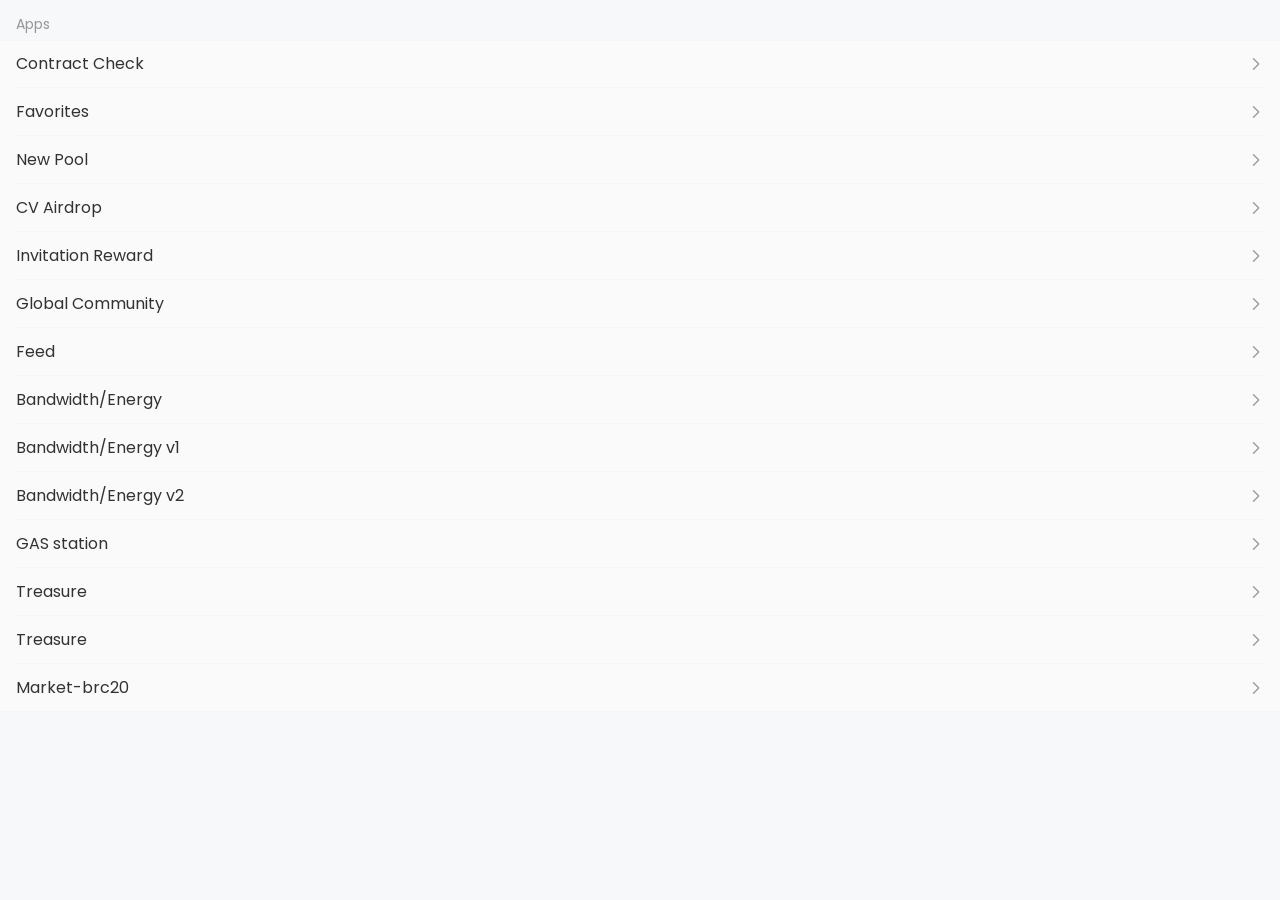
<file: index.html>
<!DOCTYPE html>
<html lang="en">
  <head>
    <meta charset="UTF-8" />
    <meta name="viewport" content="width=device-width, initial-scale=1.0, maximum-scale=1.0, minimum-scale=1.0, user-scalable=no viewport-fit=cover"  />
    <title>app-h5</title>

    <script async src="https://www.googletagmanager.com/gtag/js?id=G-LFKW8KRD0V"></script>
    <script type="module" crossorigin src="/assets/index.a512603d.js"></script>
    <link rel="stylesheet" href="/assets/index.e952d2b1.css">
    <script type="module">try{import("_").catch(()=>1);}catch(e){}window.__vite_is_dynamic_import_support=true;</script>
    <script type="module">!function(){if(window.__vite_is_dynamic_import_support)return;console.warn("vite: loading legacy build because dynamic import is unsupported, syntax error above should be ignored");var e=document.getElementById("vite-legacy-polyfill"),n=document.createElement("script");n.src=e.src,n.onload=function(){System.import(document.getElementById('vite-legacy-entry').getAttribute('data-src'))},document.body.appendChild(n)}();</script>
  </head>
  <body>
    <div id="app"></div>
    
    <!-- <script src="https://unpkg.com/vconsole/dist/vconsole.min.js"></script>
    <script>
      // VConsole will be exported to `window.VConsole` by default.
      var vConsole = new window.VConsole();
    </script> -->
    <script>
      window.dataLayer = window.dataLayer || [];
      function gtag(){dataLayer.push(arguments);}
      gtag('js', new Date());

      gtag('config', 'G-LFKW8KRD0V');
    </script>
    <script nomodule>!function(){var e=document,t=e.createElement("script");if(!("noModule"in t)&&"onbeforeload"in t){var n=!1;e.addEventListener("beforeload",(function(e){if(e.target===t)n=!0;else if(!e.target.hasAttribute("nomodule")||!n)return;e.preventDefault()}),!0),t.type="module",t.src=".",e.head.appendChild(t),t.remove()}}();</script>
    <script nomodule id="vite-legacy-polyfill" src="/assets/polyfills-legacy.017cbc79.js"></script>
    <script nomodule id="vite-legacy-entry" data-src="/assets/index-legacy.aeb70ae8.js">System.import(document.getElementById('vite-legacy-entry').getAttribute('data-src'))</script>
  </body>
</html>
</file>
<file: assets/index.e952d2b1.css>
@charset "UTF-8";#app{-webkit-font-smoothing:antialiased;-moz-osx-font-smoothing:grayscale;color:#2c3e50;font-family:Poppins-Regular,PingFang SC,miui,Hiragino Sans GB,Microsoft Yahei,sans-serif}@keyframes gradientUpChange{0%{background-color:transparent}20%{background:linear-gradient(90deg,#fff 0%,#DAF5ED 100%)}40%{background:linear-gradient(90deg,#fff 0%,#DAF5ED 100%)}60%{background:linear-gradient(90deg,#fff 0%,#DAF5ED 100%)}80%{background:linear-gradient(90deg,#fff 0%,#DAF5ED 100%)}to{background-color:transparent}}@keyframes gradientDownChange{0%{background-color:transparent}20%{background:linear-gradient(90deg,#fff 0%,#FFE9EA 100%)}40%{background:linear-gradient(90deg,#fff 0%,#FFE9EA 100%)}60%{background:linear-gradient(90deg,#fff 0%,#FFE9EA 100%)}80%{background:linear-gradient(90deg,#fff 0%,#FFE9EA 100%)}to{background-color:transparent}}.animation-bg.up{animation:gradientUpChange .8s linear}.animation-bg.down{animation:gradientDownChange .8s linear}#nprogress{pointer-events:none}#nprogress .bar{background:#29d;position:fixed;z-index:1031;top:0;left:0;width:100%;height:.04rem}#nprogress .peg{display:block;position:absolute;right:0;width:2rem;height:100%;box-shadow:0 0 .2rem #29d,0 0 .1rem #29d;opacity:1;-webkit-transform:rotate(3deg) translate(0,-.08rem);-ms-transform:rotate(3deg) translate(0,-.08rem);transform:rotate(3deg) translateY(-.08rem)}#nprogress .spinner{display:block;position:fixed;z-index:1031;top:.3rem;right:.3rem}#nprogress .spinner-icon{width:.36rem;height:.36rem;box-sizing:border-box;border:solid .04rem transparent;border-top-color:#29d;border-left-color:#29d;border-radius:50%;-webkit-animation:nprogress-spinner .4s linear infinite;animation:nprogress-spinner .4s linear infinite}.nprogress-custom-parent{overflow:hidden;position:relative}.nprogress-custom-parent #nprogress .spinner,.nprogress-custom-parent #nprogress .bar{position:absolute}@-webkit-keyframes nprogress-spinner{0%{-webkit-transform:rotate(0deg)}to{-webkit-transform:rotate(360deg)}}@keyframes nprogress-spinner{0%{transform:rotate(0)}to{transform:rotate(360deg)}}@font-face{font-family:Poppins-Regular;src:url(/assets/index.6ae76e9a.eot);src:url(/assets/index.6ae76e9a.eot) format("embedded-opentype"),url(/assets/index.efb99a75.woff2) format("woff2"),url(/assets/index.eeb0834f.woff) format("woff"),url(/assets/index.12e8f76d.ttf) format("truetype"),url(/assets/index.7b15a862.svg) format("svg");font-weight:400;font-style:normal}/*! normalize.css v8.0.1 | MIT License | github.com/necolas/normalize.css */html,body{margin:0;width:100%;line-height:1.15;-webkit-text-size-adjust:100%;font-family:Poppins-Regular,Haas Grot Text R,PingFangSC-Regular,Helvetica Neue,Microsoft YaHei,\5fae\8f6f\96c5\9ed1,Arial,sans-serif}*{box-sizing:border-box}main{display:block}h1{font-size:2em;margin:.67em 0}hr{box-sizing:content-box;height:0;overflow:visible}pre{font-family:monospace,monospace;font-size:1em}a{background-color:transparent}abbr[title]{border-bottom:none;text-decoration:underline;text-decoration:underline dotted}b,strong{font-weight:bolder}code,kbd,samp{font-family:monospace,monospace;font-size:1em}small{font-size:80%}sub,sup{font-size:75%;line-height:0;position:relative;vertical-align:baseline}sub{bottom:-.25em}sup{top:-.5em}img{border-style:none}button,input,optgroup,select,textarea{font-family:inherit;font-size:100%;line-height:1.15;margin:0}button,input{overflow:visible}button,select{text-transform:none}button,[type=button],[type=reset],[type=submit]{-webkit-appearance:button}button::-moz-focus-inner,[type=button]::-moz-focus-inner,[type=reset]::-moz-focus-inner,[type=submit]::-moz-focus-inner{border-style:none;padding:0}button:-moz-focusring,[type=button]:-moz-focusring,[type=reset]:-moz-focusring,[type=submit]:-moz-focusring{outline:.02rem dotted ButtonText}fieldset{padding:.35em .75em .625em}legend{box-sizing:border-box;color:inherit;display:table;max-width:100%;padding:0;white-space:normal}progress{vertical-align:baseline}textarea{overflow:auto}[type=checkbox],[type=radio]{box-sizing:border-box;padding:0}[type=number]::-webkit-inner-spin-button,[type=number]::-webkit-outer-spin-button{height:auto}[type=search]{-webkit-appearance:textfield;outline-offset:-.04rem}[type=search]::-webkit-search-decoration{-webkit-appearance:none}::-webkit-file-upload-button{-webkit-appearance:button;font:inherit}details{display:block}summary{display:list-item}template{display:none}[hidden]{display:none}ul,li{margin:0;padding:0;list-style:none}@font-face{font-family:iconfont;src:url(/assets/iconfont.3b425ba9.eot?t=1712729568158);src:url(/assets/iconfont.3b425ba9.eot?t=1712729568158#iefix) format("embedded-opentype"),url(/assets/iconfont.81ac0bdc.woff2?t=1712729568158) format("woff2"),url(/assets/iconfont.9c55c62f.woff?t=1712729568158) format("woff"),url(/assets/iconfont.0374a118.ttf?t=1712729568158) format("truetype"),url(/assets/iconfont.5bb1b794.svg?t=1712729568158#iconfont) format("svg")}.iconfont{font-family:iconfont!important;font-size:.32rem;font-style:normal;-webkit-font-smoothing:antialiased;-moz-osx-font-smoothing:grayscale}.icon-bot:before{content:"\eb35"}.icon-web:before{content:"\eabf"}.icon-gerenzhongxin:before{content:"\eb34"}.icon-search:before{content:"\eb33"}.icon-dongtai-open:before{content:"\eb31"}.icon-dongtai-close:before{content:"\eb32"}.icon-mingwen:before{content:"\eb30"}.icon-bnb:before{content:"\eb2d"}.icon-brc20:before{content:"\eb2e"}.icon-bnb20:before{content:"\eb2f"}.icon-BNB:before{content:"\e7ec"}.icon-fenxiang1:before{content:"\e8b0"}.icon-guan1:before{content:"\eb1f"}.icon-kai:before{content:"\eb2c"}.icon-guan:before{content:"\eb1e"}.icon-profile_circled:before{content:"\eb24"}.icon-gongxiang:before{content:"\eb25"}.icon-xuanzhong1:before{content:"\eb26"}.icon-kualian:before{content:"\eb27"}.icon-tianjiatk:before{content:"\eb28"}.icon-guancha:before{content:"\eb29"}.icon-bianji1:before{content:"\eb2a"}.icon-weixuanzhong:before{content:"\eb2b"}.icon-qianbao11:before{content:"\eb19"}.icon-chenggong:before{content:"\eb1a"}.icon-jiankongguan:before{content:"\eb1b"}.icon-tianjia:before{content:"\eb1c"}.icon-a-bianzu2:before{content:"\eb1d"}.icon-jiankongdakai:before{content:"\eb20"}.icon-shaixuan2:before{content:"\eb21"}.icon-a-zhuanzhangbeifen3:before{content:"\eb11"}.icon-a-shoukuanbeifen2:before{content:"\eb12"}.icon-a-zhuanzhangbeifen2:before{content:"\eb23"}.icon-a-Fill2205:before{content:"\eb14"}.icon-a-Fill1662:before{content:"\eb15"}.icon-a-Fill2442:before{content:"\eb13"}.icon-a-Fill1581:before{content:"\eb16"}.icon-qianbao2:before{content:"\eb18"}.icon-gas:before{content:"\eb22"}.icon-unknown1:before{content:"\eb17"}.icon-minus:before{content:"\e845"}.icon-add:before{content:"\e613"}.icon-heyuejiance:before{content:"\eaef"}.icon-gonglian:before{content:"\eaee"}.icon-jinggao:before{content:"\eaec"}.icon-weixian:before{content:"\eaed"}.icon-jiance2:before{content:"\eaea"}.icon-fengxian1:before{content:"\eae9"}.icon-trader:before{content:"\eae4"}.icon-heyue:before{content:"\eae3"}.icon-pingguo:before{content:"\eac4"}.icon-pingguo2:before{content:"\eac5"}.icon-sort:before{content:"\eae8"}.icon-zixuanshujutongbu:before{content:"\eade"}.icon-xiala:before{content:"\ead3"}.icon-jiaocheng:before{content:"\eab2"}.icon-xuanzhong:before{content:"\eaaf"}.icon-zhankai:before{content:"\eaad"}.icon-shouqi1:before{content:"\eaae"}.icon-icon-gengduo:before{content:"\eaab"}.icon-shouqi:before{content:"\eaac"}.icon-yichang:before{content:"\eaa5"}.icon-yichang-gaoliang:before{content:"\eaa6"}.icon-zhuyi-gaoliang:before{content:"\eaa7"}.icon-fengxian-gaoliang:before{content:"\eaa8"}.icon-fengxian:before{content:"\eaa9"}.icon-zhuyi:before{content:"\eaaa"}.icon-new:before{content:"\eaa4"}.icon-huoyan:before{content:"\ea99"}.icon-kaiqitongzhi:before{content:"\ea96"}.icon-dapp:before{content:"\ea8e"}.icon-HOT:before{content:"\ea79"}.icon-jiahao:before{content:"\e605"}.icon-redpacket:before{content:"\e669"}.icon-tongxunlu:before{content:"\e609"}.icon-walllet:before{content:"\e604"}.icon-forward:before{content:"\e602"}.icon-v:before{content:"\e6b3"}.icon-fall:before{content:"\e7e5"}.icon-rise:before{content:"\e7e7"}.icon-calendar:before{content:"\e696"}.icon-qq:before{content:"\e667"}.icon-check:before{content:"\ea74"}.icon-dan:before{content:"\ea73"}.icon-wenhaohui:before{content:"\ea65"}.icon-unknownRisk:before{content:"\ea66"}.icon-jubao1:before{content:"\ea62"}.icon-report:before{content:"\e648"}.icon-bianji:before{content:"\ea5a"}.icon-transferIn-g:before{content:"\ea2f"}.icon-transferOut-r:before{content:"\ea30"}.icon-transferIn-r:before{content:"\ea31"}.icon-transferOut-g:before{content:"\ea32"}.icon-zuoshi:before{content:"\ea59"}.icon-xiangmufang:before{content:"\ea4e"}.icon-jiqiren:before{content:"\ea4f"}.icon-jiazi:before{content:"\ea50"}.icon-yushou1:before{content:"\ea51"}.icon-top1:before{content:"\ea52"}.icon-xiangguande:before{content:"\ea53"}.icon-heidong:before{content:"\ea54"}.icon-LP:before{content:"\ea55"}.icon-zaoqiyonghu:before{content:"\ea56"}.icon-suocang:before{content:"\ea57"}.icon-anzhuo1:before{content:"\ea3c"}.icon-a-Googleplay2:before{content:"\ea3d"}.icon-jifen:before{content:"\ea36"}.icon-leijifanyong:before{content:"\ea37"}.icon-xinchizi:before{content:"\ea2e"}.icon-jiantou:before{content:"\ea2d"}.icon-gonglianhangqing:before{content:"\ea29"}.icon-zhuliubi:before{content:"\ea2a"}.icon-qingxuzhibiao:before{content:"\ea2b"}.icon-dapanzoushi:before{content:"\ea2c"}.icon-a-tuoyuanxing3:before{content:"\ea26"}.icon-fankui:before{content:"\ea21"}.icon-remen:before{content:"\ea20"}.icon-shaixuan1:before{content:"\ea1f"}.icon-shangsheng:before{content:"\ea1e"}.icon-caidan2:before{content:"\ea1c"}.icon-caidan:before{content:"\ea1d"}.icon-changjianwentixiangguanwenti:before{content:"\e68a"}.icon-jiantou2:before{content:"\e659"}.icon-history:before{content:"\e60a"}.icon-zh-tw-o:before{content:"\ea19"}.icon-zh-cn-o:before{content:"\ea17"}.icon-en-o:before{content:"\ea16"}.icon-slippage:before{content:"\ea15"}.icon-qianbao1:before{content:"\e9a3"}.icon-qunliao:before{content:"\ea09"}.icon-waring-o:before{content:"\e9bc"}.icon-unknown:before{content:"\e64e"}.icon-chicangjiazhi1:before{content:"\ea01"}.icon-dizhi:before{content:"\e9d3"}.icon-dangqianchicang1:before{content:"\e9d4"}.icon-yingkuiqingkuang1:before{content:"\e9d5"}.icon-pingjunchengben:before{content:"\e9d6"}.icon-yingkuifenxi:before{content:"\e9fe"}.icon-ban:before{content:"\e9fd"}.icon-reply:before{content:"\e9fc"}.icon-top:before{content:"\e9fb"}.icon-delete:before{content:"\e9f8"}.icon-copy-o:before{content:"\e9f9"}.icon-kick:before{content:"\e9fa"}.icon-chicangjiazhi:before{content:"\e9f5"}.icon-dangqianchicang:before{content:"\e9f3"}.icon-yingkuiqingkuang:before{content:"\e9f1"}.icon-chicangchengbenjia:before{content:"\e9f2"}.icon-renzheng:before{content:"\e9f0"}.icon-contract:before{content:"\e9ef"}.icon-zhichi:before{content:"\e9ee"}.icon-fandui:before{content:"\e9ed"}.icon-warning:before{content:"\e9ea"}.icon-danger:before{content:"\e9eb"}.icon-normal:before{content:"\e9ec"}.icon-chat:before{content:"\e9e2"}.icon-chibidizhi:before{content:"\e9de"}.icon-pinjunchibi:before{content:"\e9df"}.icon-Shapex:before{content:"\e620"}.icon-lightning:before{content:"\e655"}.icon-camera:before{content:"\e77e"}.icon-address:before{content:"\e9c1"}.icon-notice:before{content:"\e600"}.icon-send:before{content:"\e607"}.icon-set:before{content:"\e618"}.icon-kline:before{content:"\e99f"}.icon-jiancebaogao:before{content:"\e99b"}.icon-USC:before{content:"\e98b"}.icon-uschain:before{content:"\ecc5"}.icon-bingdu:before{content:"\e988"}.icon-xiazai1:before{content:"\e987"}.icon-zixuan:before{content:"\e986"}.icon-anzhuo:before{content:"\e64d"}.icon-pinpaibiaoshi_anzhuo:before{content:"\e658"}.icon-fenxiang:before{content:"\e985"}.icon-duihuan:before{content:"\e984"}.icon-suo:before{content:"\e60d"}.icon-btok:before{content:"\e980"}.icon-wechat:before{content:"\e97f"}.icon-instagram1:before{content:"\e97e"}.icon-Wechat:before{content:"\e8d9"}.icon-instagram:before{content:"\e73c"}.icon-youtube:before{content:"\e60f"}.icon-twitter:before{content:"\e97d"}.icon-medium:before{content:"\e97c"}.icon-telegram:before{content:"\e97b"}.icon-discord:before{content:"\e60c"}.icon-jiance1:before{content:"\e97a"}.icon-baipishu:before{content:"\e979"}.icon-guanwang:before{content:"\e978"}.icon-liulanqi:before{content:"\e977"}.icon-nervos:before{content:"\e976"}.icon-sort-up-c:before{content:"\ecc6"}.icon-collapse-down:before{content:"\ecc4"}.icon-sort-down:before{content:"\e843"}.icon-sort-up:before{content:"\e844"}.icon-yibanduihuan:before{content:"\e739"}.icon-jiance:before{content:"\e975"}.icon-jubao:before{content:"\e974"}.icon-edit:before{content:"\e66e"}.icon-xiayi:before{content:"\e636"}.icon-shangyi:before{content:"\e637"}.icon-ashbin:before{content:"\e665"}.icon-zhongmingming:before{content:"\e972"}.icon-tiaozhengzu:before{content:"\e971"}.icon-zhiding:before{content:"\e970"}.icon-tuodong:before{content:"\e96f"}.icon-zuguanli:before{content:"\e96e"}.icon-tixing:before{content:"\e96d"}.icon-kongtou:before{content:"\e96c"}.icon-avalanche:before{content:"\e689"}.icon-xiazai:before{content:"\e647"}.icon-arbitrum:before{content:"\e71f"}.icon-ftm:before{content:"\e704"}.icon-shaixuan:before{content:"\e96b"}.icon-disclaimer:before{content:"\e967"}.icon-solana:before{content:"\e621"}.icon-wodezichan:before{content:"\e965"}.icon-switchLang:before{content:"\e964"}.icon-gonggaotongzhi:before{content:"\e963"}.icon-wode:before{content:"\e962"}.icon-xuanfuchuangkou:before{content:"\e961"}.icon-jisumoshi:before{content:"\e960"}.icon-qianbao:before{content:"\e95f"}.icon-guanyuwomen:before{content:"\e95b"}.icon-lianxiwomen:before{content:"\e95c"}.icon-yaoqing:before{content:"\e95d"}.icon-newPool:before{content:"\e95e"}.icon-ETH:before{content:"\e7ee"}.icon-jiaoyix:before{content:"\e62c"}.icon-hangqing1:before{content:"\e611"}.icon-tron:before{content:"\e601"}.icon-oec:before{content:"\e60b"}.icon-pointsRecord:before{content:"\e92a"}.icon-walletAddress:before{content:"\e929"}.icon-hangqing:before{content:"\e927"}.icon-binance:before{content:"\e925"}.icon-eth:before{content:"\e924"}.icon-heco:before{content:"\e923"}.icon-customer-service:before{content:"\e914"}.icon-balance-details:before{content:"\e740"}.icon-bsc:before{content:"\e91f"}.icon-polygon:before{content:"\e920"}.icon-en:before{content:"\e91c"}.icon-zh-cn:before{content:"\e91d"}.icon-zh-tw:before{content:"\e91e"}.icon-weixin:before{content:"\e660"}.icon-wallet:before{content:"\e913"}.icon-menu:before{content:"\e917"}.icon-network-error:before{content:"\ecc3"}.icon-metamask-fox:before{content:"\e8c4"}.icon-Wallet:before{content:"\e8d0"}.icon-pancakeswap-cake-logo:before{content:"\e910"}.icon-collect:before{content:"\e62e"}.icon-copy:before{content:"\e912"}.icon-asset:before{content:"\e91b"}.icon-trading:before{content:"\e91a"}.icon-home:before{content:"\e918"}.icon-quotation:before{content:"\e919"}.icon-svg{font-size:.3rem;width:1em;height:1em;vertical-align:-.15em;fill:currentColor;overflow:hidden}.icon-token-container{display:inline-block;font-size:.3rem;margin-right:.2rem;position:relative}.icon-token-container .icon-token{width:.5rem;height:.5rem;border-radius:50%}.icon-token-container .icon-network{font-size:.28rem;position:absolute;bottom:0;right:-.06rem;border-radius:50%;border:.02rem solid #fff}.container{width:24rem;margin:0 auto}.relative{position:relative}.block{display:block}.fl{float:left}.fr{float:right}.width_100{width:100%}.ml_10{margin-left:.2rem}.ml_20{margin-left:.4rem}.ml_40{margin-left:.8rem}.mr_30{margin-right:.6rem}.mb_10{margin-bottom:.2rem}.mb_5{margin-bottom:.1rem}.mb_8{margin-bottom:.16rem}.mb_30{margin-bottom:.6rem}.mb_40{margin-bottom:.8rem}.mt_5{margin-top:.1rem}.mt_10{margin-top:.2rem}.mt_15{margin-top:.3rem}.mt_20{margin-top:.4rem}.mt_30{margin-top:.6rem}.mt_38{margin-top:.76rem}.mb_50{margin-bottom:1rem}.overHidden{overflow:hidden}.gray{background:#f6f6f9}.tl{text-align:left}.flex{display:flex;justify-content:space-between;align-items:center}img{outline:none}.relative{position:relative}a{color:#878fbc}a:hover{text-decoration:underline;color:#558bed}.aex-button-primary{background:#558BED;border-radius:.2rem;min-width:3rem}.icon-copy{cursor:pointer}.font-18{font-size:.36rem}.icon-net-connect{font-size:.48rem;border-radius:50%;margin-right:.1rem}.status-dot{font-size:.3rem;background-color:#c9c9c9;width:.12rem;height:.12rem;border-radius:50%;margin-right:.1rem}.active-status-dot{font-size:.3rem;background-color:#44cb8a;width:.12rem;height:.12rem;border-radius:50%;margin-right:.1rem}.popup-container.popup-container{background-color:#fff;padding:.3rem;width:90%;min-height:50vh}.font-12{font-size:.24rem}.font-14{font-size:.28rem}#nprogress .bar{background:#558BED!important}.btn-text{border:none;color:var(--van-color-primary);background-color:transparent}.btn-text:active,.btn-text:disabled{opacity:.5}.tron-switch-version{background-color:#fff;text-align:center;font-size:.28rem;color:#3f80f7;font-weight:400;padding:.2rem 0}.tron-switch-version .link{color:#3f80f7}.tron-switch-version .link:active,.clickable:active{opacity:.5}#nprogress .spinner{display:none}.right-15px{right:.3rem}.ml-5px{margin-left:.1rem}.ml-10px{margin-left:.2rem}.text-12px{font-size:.24rem}.text-14px{font-size:.28rem}.p-5px-15px-0{padding:.1rem .3rem 0}.flex-start{display:flex;align-items:center;justify-content:flex-start}.flex-between{display:flex;justify-content:space-between;align-items:center}.flex-center{display:flex;justify-content:center;align-items:center}.mt-20px{margin-top:.4rem}.mt-10px{margin-top:.2rem}.color-999{color:#999}:root{--van-black: #000;--van-white: #fff;--van-gray-1: #f7f8fa;--van-gray-2: #f2f3f5;--van-gray-3: #ebedf0;--van-gray-4: #dcdee0;--van-gray-5: #c8c9cc;--van-gray-6: #969799;--van-gray-7: #646566;--van-gray-8: #323233;--van-red: #ee0a24;--van-blue: #1989fa;--van-orange: #ff976a;--van-orange-dark: #ed6a0c;--van-orange-light: #fffbe8;--van-green: #07c160;--van-gradient-red: linear-gradient(to right, #ff6034, #ee0a24);--van-gradient-orange: linear-gradient(to right, #ffd01e, #ff8917);--van-primary-color: var(--van-blue);--van-success-color: var(--van-green);--van-danger-color: var(--van-red);--van-warning-color: var(--van-orange);--van-text-color: var(--van-gray-8);--van-text-color-2: var(--van-gray-6);--van-text-color-3: var(--van-gray-5);--van-text-link-color: #576b95;--van-active-color: var(--van-gray-2);--van-active-opacity: .6;--van-disabled-opacity: .5;--van-background-color: var(--van-gray-1);--van-background-color-light: var(--van-white);--van-padding-base: .08rem;--van-padding-xs: .16rem;--van-padding-sm: .24rem;--van-padding-md: .32rem;--van-padding-lg: .48rem;--van-padding-xl: .64rem;--van-font-size-xs: .2rem;--van-font-size-sm: .24rem;--van-font-size-md: .28rem;--van-font-size-lg: .32rem;--van-font-weight-bold: 500;--van-line-height-xs: .28rem;--van-line-height-sm: .36rem;--van-line-height-md: .4rem;--van-line-height-lg: .44rem;--van-base-font-family: -apple-system, BlinkMacSystemFont, "Helvetica Neue", Helvetica, Segoe UI, Arial, Roboto, "PingFang SC", "miui", "Hiragino Sans GB", "Microsoft Yahei", sans-serif;--van-price-integer-font-family: Avenir-Heavy, PingFang SC, Helvetica Neue, Arial, sans-serif;--van-animation-duration-base: .3s;--van-animation-duration-fast: .2s;--van-animation-timing-function-enter: ease-out;--van-animation-timing-function-leave: ease-in;--van-border-color: var(--van-gray-3);--van-border-width-base: .02rem;--van-border-radius-sm: .04rem;--van-border-radius-md: .08rem;--van-border-radius-lg: .16rem;--van-border-radius-max: 19.98rem}html{-webkit-tap-highlight-color:transparent}body{margin:0;font-family:-apple-system,BlinkMacSystemFont,Helvetica Neue,Helvetica,Segoe UI,Arial,Roboto,PingFang SC,miui,Hiragino Sans GB,Microsoft Yahei,sans-serif}a{text-decoration:none}input,button,textarea{color:inherit;font:inherit}a:focus,input:focus,button:focus,textarea:focus,[class*=van-]:focus{outline:none}ol,ul{margin:0;padding:0;list-style:none}@keyframes van-slide-up-enter{0%{transform:translate3d(0,100%,0)}}@keyframes van-slide-up-leave{to{transform:translate3d(0,100%,0)}}@keyframes van-slide-down-enter{0%{transform:translate3d(0,-100%,0)}}@keyframes van-slide-down-leave{to{transform:translate3d(0,-100%,0)}}@keyframes van-slide-left-enter{0%{transform:translate3d(-100%,0,0)}}@keyframes van-slide-left-leave{to{transform:translate3d(-100%,0,0)}}@keyframes van-slide-right-enter{0%{transform:translate3d(100%,0,0)}}@keyframes van-slide-right-leave{to{transform:translate3d(100%,0,0)}}@keyframes van-fade-in{0%{opacity:0}to{opacity:1}}@keyframes van-fade-out{0%{opacity:1}to{opacity:0}}@keyframes van-rotate{0%{transform:rotate(0)}to{transform:rotate(360deg)}}.van-fade-enter-active{animation:var(--van-animation-duration-base) van-fade-in both var(--van-animation-timing-function-enter)}.van-fade-leave-active{animation:var(--van-animation-duration-base) van-fade-out both var(--van-animation-timing-function-leave)}.van-slide-up-enter-active{animation:van-slide-up-enter var(--van-animation-duration-base) both var(--van-animation-timing-function-enter)}.van-slide-up-leave-active{animation:van-slide-up-leave var(--van-animation-duration-base) both var(--van-animation-timing-function-leave)}.van-slide-down-enter-active{animation:van-slide-down-enter var(--van-animation-duration-base) both var(--van-animation-timing-function-enter)}.van-slide-down-leave-active{animation:van-slide-down-leave var(--van-animation-duration-base) both var(--van-animation-timing-function-leave)}.van-slide-left-enter-active{animation:van-slide-left-enter var(--van-animation-duration-base) both var(--van-animation-timing-function-enter)}.van-slide-left-leave-active{animation:van-slide-left-leave var(--van-animation-duration-base) both var(--van-animation-timing-function-leave)}.van-slide-right-enter-active{animation:van-slide-right-enter var(--van-animation-duration-base) both var(--van-animation-timing-function-enter)}.van-slide-right-leave-active{animation:van-slide-right-leave var(--van-animation-duration-base) both var(--van-animation-timing-function-leave)}.van-clearfix:after{display:table;clear:both;content:""}.van-ellipsis{overflow:hidden;white-space:nowrap;text-overflow:ellipsis}.van-multi-ellipsis--l2{display:-webkit-box;overflow:hidden;text-overflow:ellipsis;-webkit-line-clamp:2;-webkit-box-orient:vertical}.van-multi-ellipsis--l3{display:-webkit-box;overflow:hidden;text-overflow:ellipsis;-webkit-line-clamp:3;-webkit-box-orient:vertical}.van-safe-area-top{padding-top:constant(safe-area-inset-top);padding-top:env(safe-area-inset-top)}.van-safe-area-bottom{padding-bottom:constant(safe-area-inset-bottom);padding-bottom:env(safe-area-inset-bottom)}.van-haptics-feedback{cursor:pointer}.van-haptics-feedback:active{opacity:var(--van-active-opacity)}[class*=van-hairline]:after{position:absolute;box-sizing:border-box;content:" ";pointer-events:none;top:-50%;right:-50%;bottom:-50%;left:-50%;border:0 solid var(--van-border-color);transform:scale(.5)}.van-hairline,.van-hairline--top,.van-hairline--left,.van-hairline--right,.van-hairline--bottom,.van-hairline--surround,.van-hairline--top-bottom{position:relative}.van-hairline--top:after{border-top-width:.02rem}.van-hairline--left:after{border-left-width:.02rem}.van-hairline--right:after{border-right-width:.02rem}.van-hairline--bottom:after{border-bottom-width:.02rem}.van-hairline--top-bottom:after,.van-hairline-unset--top-bottom:after{border-width:.02rem 0}.van-hairline--surround:after{border-width:.02rem}:root{--van-action-bar-background-color: var(--van-background-color-light);--van-action-bar-height: 1rem}.van-action-bar{position:fixed;right:0;bottom:0;left:0;display:flex;align-items:center;box-sizing:content-box;height:var(--van-action-bar-height);background:var(--van-action-bar-background-color)}:root{--van-badge-size: .32rem;--van-badge-color: var(--van-white);--van-badge-padding: 0 .06rem;--van-badge-font-size: var(--van-font-size-sm);--van-badge-font-weight: var(--van-font-weight-bold);--van-badge-border-width: var(--van-border-width-base);--van-badge-background-color: var(--van-danger-color);--van-badge-dot-color: var(--van-danger-color);--van-badge-dot-size: .16rem;--van-badge-font-family: -apple-system-font, Helvetica Neue, Arial, sans-serif}.van-badge{display:inline-block;box-sizing:border-box;min-width:var(--van-badge-size);padding:var(--van-badge-padding);color:var(--van-badge-color);font-weight:var(--van-badge-font-weight);font-size:var(--van-badge-font-size);font-family:var(--van-badge-font-family);line-height:1.2;text-align:center;background:var(--van-badge-background-color);border:var(--van-badge-border-width) solid var(--van-background-color-light);border-radius:var(--van-border-radius-max)}.van-badge--fixed{position:absolute;transform-origin:100%}.van-badge--top-left{top:0;left:0;transform:translate(-50%,-50%)}.van-badge--top-right{top:0;right:0;transform:translate(50%,-50%)}.van-badge--bottom-left{bottom:0;left:0;transform:translate(-50%,50%)}.van-badge--bottom-right{bottom:0;right:0;transform:translate(50%,50%)}.van-badge--dot{width:var(--van-badge-dot-size);min-width:0;height:var(--van-badge-dot-size);background:var(--van-badge-dot-color);border-radius:100%;border:none;padding:0}.van-badge__wrapper{position:relative;display:inline-block}.van-icon{position:relative;display:inline-block;font:.28rem/1 vant-icon;font-size:inherit;text-rendering:auto;-webkit-font-smoothing:antialiased}.van-icon:before{display:inline-block}.van-icon-exchange:before{content:"\e6af"}.van-icon-eye:before{content:"\e6b0"}.van-icon-enlarge:before{content:"\e6b1"}.van-icon-expand-o:before{content:"\e6b2"}.van-icon-eye-o:before{content:"\e6b3"}.van-icon-expand:before{content:"\e6b4"}.van-icon-filter-o:before{content:"\e6b5"}.van-icon-fire:before{content:"\e6b6"}.van-icon-fail:before{content:"\e6b7"}.van-icon-failure:before{content:"\e6b8"}.van-icon-fire-o:before{content:"\e6b9"}.van-icon-flag-o:before{content:"\e6ba"}.van-icon-font:before{content:"\e6bb"}.van-icon-font-o:before{content:"\e6bc"}.van-icon-gem-o:before{content:"\e6bd"}.van-icon-flower-o:before{content:"\e6be"}.van-icon-gem:before{content:"\e6bf"}.van-icon-gift-card:before{content:"\e6c0"}.van-icon-friends:before{content:"\e6c1"}.van-icon-friends-o:before{content:"\e6c2"}.van-icon-gold-coin:before{content:"\e6c3"}.van-icon-gold-coin-o:before{content:"\e6c4"}.van-icon-good-job-o:before{content:"\e6c5"}.van-icon-gift:before{content:"\e6c6"}.van-icon-gift-o:before{content:"\e6c7"}.van-icon-gift-card-o:before{content:"\e6c8"}.van-icon-good-job:before{content:"\e6c9"}.van-icon-home-o:before{content:"\e6ca"}.van-icon-goods-collect:before{content:"\e6cb"}.van-icon-graphic:before{content:"\e6cc"}.van-icon-goods-collect-o:before{content:"\e6cd"}.van-icon-hot-o:before{content:"\e6ce"}.van-icon-info:before{content:"\e6cf"}.van-icon-hotel-o:before{content:"\e6d0"}.van-icon-info-o:before{content:"\e6d1"}.van-icon-hot-sale-o:before{content:"\e6d2"}.van-icon-hot:before{content:"\e6d3"}.van-icon-like:before{content:"\e6d4"}.van-icon-idcard:before{content:"\e6d5"}.van-icon-invitation:before{content:"\e6d6"}.van-icon-like-o:before{content:"\e6d7"}.van-icon-hot-sale:before{content:"\e6d8"}.van-icon-location-o:before{content:"\e6d9"}.van-icon-location:before{content:"\e6da"}.van-icon-label:before{content:"\e6db"}.van-icon-lock:before{content:"\e6dc"}.van-icon-label-o:before{content:"\e6dd"}.van-icon-map-marked:before{content:"\e6de"}.van-icon-logistics:before{content:"\e6df"}.van-icon-manager:before{content:"\e6e0"}.van-icon-more:before{content:"\e6e1"}.van-icon-live:before{content:"\e6e2"}.van-icon-manager-o:before{content:"\e6e3"}.van-icon-medal:before{content:"\e6e4"}.van-icon-more-o:before{content:"\e6e5"}.van-icon-music-o:before{content:"\e6e6"}.van-icon-music:before{content:"\e6e7"}.van-icon-new-arrival-o:before{content:"\e6e8"}.van-icon-medal-o:before{content:"\e6e9"}.van-icon-new-o:before{content:"\e6ea"}.van-icon-free-postage:before{content:"\e6eb"}.van-icon-newspaper-o:before{content:"\e6ec"}.van-icon-new-arrival:before{content:"\e6ed"}.van-icon-minus:before{content:"\e6ee"}.van-icon-orders-o:before{content:"\e6ef"}.van-icon-new:before{content:"\e6f0"}.van-icon-paid:before{content:"\e6f1"}.van-icon-notes-o:before{content:"\e6f2"}.van-icon-other-pay:before{content:"\e6f3"}.van-icon-pause-circle:before{content:"\e6f4"}.van-icon-pause:before{content:"\e6f5"}.van-icon-pause-circle-o:before{content:"\e6f6"}.van-icon-peer-pay:before{content:"\e6f7"}.van-icon-pending-payment:before{content:"\e6f8"}.van-icon-passed:before{content:"\e6f9"}.van-icon-plus:before{content:"\e6fa"}.van-icon-phone-circle-o:before{content:"\e6fb"}.van-icon-phone-o:before{content:"\e6fc"}.van-icon-printer:before{content:"\e6fd"}.van-icon-photo-fail:before{content:"\e6fe"}.van-icon-phone:before{content:"\e6ff"}.van-icon-photo-o:before{content:"\e700"}.van-icon-play-circle:before{content:"\e701"}.van-icon-play:before{content:"\e702"}.van-icon-phone-circle:before{content:"\e703"}.van-icon-point-gift-o:before{content:"\e704"}.van-icon-point-gift:before{content:"\e705"}.van-icon-play-circle-o:before{content:"\e706"}.van-icon-shrink:before{content:"\e707"}.van-icon-photo:before{content:"\e708"}.van-icon-qr:before{content:"\e709"}.van-icon-qr-invalid:before{content:"\e70a"}.van-icon-question-o:before{content:"\e70b"}.van-icon-revoke:before{content:"\e70c"}.van-icon-replay:before{content:"\e70d"}.van-icon-service:before{content:"\e70e"}.van-icon-question:before{content:"\e70f"}.van-icon-search:before{content:"\e710"}.van-icon-refund-o:before{content:"\e711"}.van-icon-service-o:before{content:"\e712"}.van-icon-scan:before{content:"\e713"}.van-icon-share:before{content:"\e714"}.van-icon-send-gift-o:before{content:"\e715"}.van-icon-share-o:before{content:"\e716"}.van-icon-setting:before{content:"\e717"}.van-icon-points:before{content:"\e718"}.van-icon-photograph:before{content:"\e719"}.van-icon-shop:before{content:"\e71a"}.van-icon-shop-o:before{content:"\e71b"}.van-icon-shop-collect-o:before{content:"\e71c"}.van-icon-shop-collect:before{content:"\e71d"}.van-icon-smile:before{content:"\e71e"}.van-icon-shopping-cart-o:before{content:"\e71f"}.van-icon-sign:before{content:"\e720"}.van-icon-sort:before{content:"\e721"}.van-icon-star-o:before{content:"\e722"}.van-icon-smile-comment-o:before{content:"\e723"}.van-icon-stop:before{content:"\e724"}.van-icon-stop-circle-o:before{content:"\e725"}.van-icon-smile-o:before{content:"\e726"}.van-icon-star:before{content:"\e727"}.van-icon-success:before{content:"\e728"}.van-icon-stop-circle:before{content:"\e729"}.van-icon-records:before{content:"\e72a"}.van-icon-shopping-cart:before{content:"\e72b"}.van-icon-tosend:before{content:"\e72c"}.van-icon-todo-list:before{content:"\e72d"}.van-icon-thumb-circle-o:before{content:"\e72e"}.van-icon-thumb-circle:before{content:"\e72f"}.van-icon-umbrella-circle:before{content:"\e730"}.van-icon-underway:before{content:"\e731"}.van-icon-upgrade:before{content:"\e732"}.van-icon-todo-list-o:before{content:"\e733"}.van-icon-tv-o:before{content:"\e734"}.van-icon-underway-o:before{content:"\e735"}.van-icon-user-o:before{content:"\e736"}.van-icon-vip-card-o:before{content:"\e737"}.van-icon-vip-card:before{content:"\e738"}.van-icon-send-gift:before{content:"\e739"}.van-icon-wap-home:before{content:"\e73a"}.van-icon-wap-nav:before{content:"\e73b"}.van-icon-volume-o:before{content:"\e73c"}.van-icon-video:before{content:"\e73d"}.van-icon-wap-home-o:before{content:"\e73e"}.van-icon-volume:before{content:"\e73f"}.van-icon-warning:before{content:"\e740"}.van-icon-weapp-nav:before{content:"\e741"}.van-icon-wechat-pay:before{content:"\e742"}.van-icon-warning-o:before{content:"\e743"}.van-icon-wechat:before{content:"\e744"}.van-icon-setting-o:before{content:"\e745"}.van-icon-youzan-shield:before{content:"\e746"}.van-icon-warn-o:before{content:"\e747"}.van-icon-smile-comment:before{content:"\e748"}.van-icon-user-circle-o:before{content:"\e749"}.van-icon-video-o:before{content:"\e74a"}.van-icon-add-square:before{content:"\e65c"}.van-icon-add:before{content:"\e65d"}.van-icon-arrow-down:before{content:"\e65e"}.van-icon-arrow-up:before{content:"\e65f"}.van-icon-arrow:before{content:"\e660"}.van-icon-after-sale:before{content:"\e661"}.van-icon-add-o:before{content:"\e662"}.van-icon-alipay:before{content:"\e663"}.van-icon-ascending:before{content:"\e664"}.van-icon-apps-o:before{content:"\e665"}.van-icon-aim:before{content:"\e666"}.van-icon-award:before{content:"\e667"}.van-icon-arrow-left:before{content:"\e668"}.van-icon-award-o:before{content:"\e669"}.van-icon-audio:before{content:"\e66a"}.van-icon-bag-o:before{content:"\e66b"}.van-icon-balance-list:before{content:"\e66c"}.van-icon-back-top:before{content:"\e66d"}.van-icon-bag:before{content:"\e66e"}.van-icon-balance-pay:before{content:"\e66f"}.van-icon-balance-o:before{content:"\e670"}.van-icon-bar-chart-o:before{content:"\e671"}.van-icon-bars:before{content:"\e672"}.van-icon-balance-list-o:before{content:"\e673"}.van-icon-birthday-cake-o:before{content:"\e674"}.van-icon-bookmark:before{content:"\e675"}.van-icon-bill:before{content:"\e676"}.van-icon-bell:before{content:"\e677"}.van-icon-browsing-history-o:before{content:"\e678"}.van-icon-browsing-history:before{content:"\e679"}.van-icon-bookmark-o:before{content:"\e67a"}.van-icon-bulb-o:before{content:"\e67b"}.van-icon-bullhorn-o:before{content:"\e67c"}.van-icon-bill-o:before{content:"\e67d"}.van-icon-calendar-o:before{content:"\e67e"}.van-icon-brush-o:before{content:"\e67f"}.van-icon-card:before{content:"\e680"}.van-icon-cart-o:before{content:"\e681"}.van-icon-cart-circle:before{content:"\e682"}.van-icon-cart-circle-o:before{content:"\e683"}.van-icon-cart:before{content:"\e684"}.van-icon-cash-on-deliver:before{content:"\e685"}.van-icon-cash-back-record:before{content:"\e686"}.van-icon-cashier-o:before{content:"\e687"}.van-icon-chart-trending-o:before{content:"\e688"}.van-icon-certificate:before{content:"\e689"}.van-icon-chat:before{content:"\e68a"}.van-icon-clear:before{content:"\e68b"}.van-icon-chat-o:before{content:"\e68c"}.van-icon-checked:before{content:"\e68d"}.van-icon-clock:before{content:"\e68e"}.van-icon-clock-o:before{content:"\e68f"}.van-icon-close:before{content:"\e690"}.van-icon-closed-eye:before{content:"\e691"}.van-icon-circle:before{content:"\e692"}.van-icon-cluster-o:before{content:"\e693"}.van-icon-column:before{content:"\e694"}.van-icon-comment-circle-o:before{content:"\e695"}.van-icon-cluster:before{content:"\e696"}.van-icon-comment:before{content:"\e697"}.van-icon-comment-o:before{content:"\e698"}.van-icon-comment-circle:before{content:"\e699"}.van-icon-completed:before{content:"\e69a"}.van-icon-credit-pay:before{content:"\e69b"}.van-icon-coupon:before{content:"\e69c"}.van-icon-debit-pay:before{content:"\e69d"}.van-icon-coupon-o:before{content:"\e69e"}.van-icon-contact:before{content:"\e69f"}.van-icon-descending:before{content:"\e6a0"}.van-icon-desktop-o:before{content:"\e6a1"}.van-icon-diamond-o:before{content:"\e6a2"}.van-icon-description:before{content:"\e6a3"}.van-icon-delete:before{content:"\e6a4"}.van-icon-diamond:before{content:"\e6a5"}.van-icon-delete-o:before{content:"\e6a6"}.van-icon-cross:before{content:"\e6a7"}.van-icon-edit:before{content:"\e6a8"}.van-icon-ellipsis:before{content:"\e6a9"}.van-icon-down:before{content:"\e6aa"}.van-icon-discount:before{content:"\e6ab"}.van-icon-ecard-pay:before{content:"\e6ac"}.van-icon-envelop-o:before{content:"\e6ae"}.van-icon-shield-o:before{content:"\e74b"}.van-icon-guide-o:before{content:"\e74c"}.van-icon-cash-o:before{content:"\e74d"}.van-icon-qq:before{content:"\e74e"}.van-icon-wechat-moments:before{content:"\e74f"}.van-icon-weibo:before{content:"\e750"}.van-icon-link-o:before{content:"\e751"}.van-icon-miniprogram-o:before{content:"\e752"}@font-face{font-weight:400;font-family:vant-icon;font-style:normal;font-display:auto;src:url([data-uri]) format("woff2"),url(//at.alicdn.com/t/font_2553510_iv4v8nulyz.woff?t=1649083952952) format("woff"),url(//at.alicdn.com/t/font_2553510_iv4v8nulyz.ttf?t=1649083952952) format("truetype")}.van-icon__image{display:block;width:1em;height:1em;object-fit:contain}:root{--van-rate-icon-size: .4rem;--van-rate-icon-gutter: var(--van-padding-base);--van-rate-icon-void-color: var(--van-gray-5);--van-rate-icon-full-color: var(--van-danger-color);--van-rate-icon-disabled-color: var(--van-gray-5)}.van-rate{display:inline-flex;cursor:pointer;-webkit-user-select:none;user-select:none;flex-wrap:wrap}.van-rate__item{position:relative}.van-rate__item:not(:last-child){padding-right:var(--van-rate-icon-gutter)}.van-rate__icon{display:block;width:1em;color:var(--van-rate-icon-void-color);font-size:var(--van-rate-icon-size)}.van-rate__icon--half{position:absolute;top:0;left:0;overflow:hidden}.van-rate__icon--full{color:var(--van-rate-icon-full-color)}.van-rate__icon--disabled{color:var(--van-rate-icon-disabled-color)}.van-rate--disabled{cursor:not-allowed}.van-rate--readonly{cursor:default}:root{--van-notice-bar-height: .8rem;--van-notice-bar-padding: 0 var(--van-padding-md);--van-notice-bar-wrapable-padding: var(--van-padding-xs) var(--van-padding-md);--van-notice-bar-text-color: var(--van-orange-dark);--van-notice-bar-font-size: var(--van-font-size-md);--van-notice-bar-line-height: .48rem;--van-notice-bar-background-color: var(--van-orange-light);--van-notice-bar-icon-size: .32rem;--van-notice-bar-icon-min-width: .48rem}.van-notice-bar{position:relative;display:flex;align-items:center;height:var(--van-notice-bar-height);padding:var(--van-notice-bar-padding);color:var(--van-notice-bar-text-color);font-size:var(--van-notice-bar-font-size);line-height:var(--van-notice-bar-line-height);background:var(--van-notice-bar-background-color)}.van-notice-bar__left-icon,.van-notice-bar__right-icon{min-width:var(--van-notice-bar-icon-min-width);font-size:var(--van-notice-bar-icon-size)}.van-notice-bar__right-icon{text-align:right;cursor:pointer}.van-notice-bar__wrap{position:relative;display:flex;flex:1;align-items:center;height:100%;overflow:hidden}.van-notice-bar__content{position:absolute;white-space:nowrap;transition-timing-function:linear}.van-notice-bar__content.van-ellipsis{max-width:100%}.van-notice-bar--wrapable{height:auto;padding:var(--van-notice-bar-wrapable-padding)}.van-notice-bar--wrapable .van-notice-bar__wrap{height:auto}.van-notice-bar--wrapable .van-notice-bar__content{position:relative;white-space:normal;word-wrap:break-word}:root{--van-nav-bar-height: .92rem;--van-nav-bar-background-color: var(--van-background-color-light);--van-nav-bar-arrow-size: .32rem;--van-nav-bar-icon-color: var(--van-primary-color);--van-nav-bar-text-color: var(--van-primary-color);--van-nav-bar-title-font-size: var(--van-font-size-lg);--van-nav-bar-title-text-color: var(--van-text-color);--van-nav-bar-z-index: 1}.van-nav-bar{position:relative;z-index:var(--van-nav-bar-z-index);line-height:var(--van-line-height-lg);text-align:center;background:var(--van-nav-bar-background-color);-webkit-user-select:none;user-select:none}.van-nav-bar--fixed{position:fixed;top:0;left:0;width:100%}.van-nav-bar--safe-area-inset-top{padding-top:constant(safe-area-inset-top);padding-top:env(safe-area-inset-top)}.van-nav-bar .van-icon{color:var(--van-nav-bar-icon-color)}.van-nav-bar__content{position:relative;display:flex;align-items:center;height:var(--van-nav-bar-height)}.van-nav-bar__arrow{margin-right:var(--van-padding-base);font-size:var(--van-nav-bar-arrow-size)}.van-nav-bar__title{max-width:60%;margin:0 auto;color:var(--van-nav-bar-title-text-color);font-weight:var(--van-font-weight-bold);font-size:var(--van-nav-bar-title-font-size)}.van-nav-bar__left,.van-nav-bar__right{position:absolute;top:0;bottom:0;display:flex;align-items:center;padding:0 var(--van-padding-md);font-size:var(--van-font-size-md)}.van-nav-bar__left{left:0}.van-nav-bar__right{right:0}.van-nav-bar__text{color:var(--van-nav-bar-text-color)}:root{--van-image-placeholder-text-color: var(--van-text-color-2);--van-image-placeholder-font-size: var(--van-font-size-md);--van-image-placeholder-background-color: var(--van-background-color);--van-image-loading-icon-size: .64rem;--van-image-loading-icon-color: var(--van-gray-4);--van-image-error-icon-size: .64rem;--van-image-error-icon-color: var(--van-gray-4)}.van-image{position:relative;display:inline-block}.van-image--round{overflow:hidden;border-radius:var(--van-border-radius-max)}.van-image--round .van-image__img{border-radius:inherit}.van-image--block{display:block}.van-image__img,.van-image__error,.van-image__loading{display:block;width:100%;height:100%}.van-image__error,.van-image__loading{position:absolute;top:0;left:0;display:flex;flex-direction:column;align-items:center;justify-content:center;color:var(--van-image-placeholder-text-color);font-size:var(--van-image-placeholder-font-size);background:var(--van-image-placeholder-background-color)}.van-image__loading-icon{color:var(--van-image-loading-icon-color);font-size:var(--van-image-loading-icon-size)}.van-image__error-icon{color:var(--van-image-error-icon-color);font-size:var(--van-image-error-icon-size)}:root{--van-tag-padding: 0 var(--van-padding-base);--van-tag-text-color: var(--van-white);--van-tag-font-size: var(--van-font-size-sm);--van-tag-border-radius: .04rem;--van-tag-line-height: .32rem;--van-tag-medium-padding: .04rem .12rem;--van-tag-large-padding: var(--van-padding-base) var(--van-padding-xs);--van-tag-large-border-radius: var(--van-border-radius-md);--van-tag-large-font-size: var(--van-font-size-md);--van-tag-round-border-radius: var(--van-border-radius-max);--van-tag-danger-color: var(--van-danger-color);--van-tag-primary-color: var(--van-primary-color);--van-tag-success-color: var(--van-success-color);--van-tag-warning-color: var(--van-warning-color);--van-tag-default-color: var(--van-gray-6);--van-tag-plain-background-color: var(--van-background-color-light)}.van-tag{position:relative;display:inline-flex;align-items:center;padding:var(--van-tag-padding);color:var(--van-tag-text-color);font-size:var(--van-tag-font-size);line-height:var(--van-tag-line-height);border-radius:var(--van-tag-border-radius)}.van-tag--default{background:var(--van-tag-default-color)}.van-tag--default.van-tag--plain{color:var(--van-tag-default-color)}.van-tag--danger{background:var(--van-tag-danger-color)}.van-tag--danger.van-tag--plain{color:var(--van-tag-danger-color)}.van-tag--primary{background:var(--van-tag-primary-color)}.van-tag--primary.van-tag--plain{color:var(--van-tag-primary-color)}.van-tag--success{background:var(--van-tag-success-color)}.van-tag--success.van-tag--plain{color:var(--van-tag-success-color)}.van-tag--warning{background:var(--van-tag-warning-color)}.van-tag--warning.van-tag--plain{color:var(--van-tag-warning-color)}.van-tag--plain{background:var(--van-tag-plain-background-color);border-color:currentColor}.van-tag--plain:before{position:absolute;top:0;right:0;bottom:0;left:0;border:.02rem solid;border-color:inherit;border-radius:inherit;content:"";pointer-events:none}.van-tag--medium{padding:var(--van-tag-medium-padding)}.van-tag--large{padding:var(--van-tag-large-padding);font-size:var(--van-tag-large-font-size);border-radius:var(--van-tag-large-border-radius)}.van-tag--mark{border-radius:0 var(--van-tag-round-border-radius) var(--van-tag-round-border-radius) 0}.van-tag--mark:after{display:block;width:.04rem;content:""}.van-tag--round{border-radius:var(--van-tag-round-border-radius)}.van-tag__close{margin-left:.04rem}:root{--van-card-padding: var(--van-padding-xs) var(--van-padding-md);--van-card-font-size: var(--van-font-size-sm);--van-card-text-color: var(--van-text-color);--van-card-background-color: var(--van-gray-1);--van-card-thumb-size: 1.76rem;--van-card-thumb-border-radius: var(--van-border-radius-lg);--van-card-title-line-height: .32rem;--van-card-desc-color: var(--van-gray-7);--van-card-desc-line-height: var(--van-line-height-md);--van-card-price-color: var(--van-gray-8);--van-card-origin-price-color: var(--van-text-color-2);--van-card-num-color: var(--van-text-color-2);--van-card-origin-price-font-size: var(--van-font-size-xs);--van-card-price-font-size: var(--van-font-size-sm);--van-card-price-integer-font-size: var(--van-font-size-lg);--van-card-price-font-family: var(--van-price-integer-font-family)}.van-card{position:relative;box-sizing:border-box;padding:var(--van-card-padding);color:var(--van-card-text-color);font-size:var(--van-card-font-size);background:var(--van-card-background-color)}.van-card:not(:first-child){margin-top:var(--van-padding-xs)}.van-card__header{display:flex}.van-card__thumb{position:relative;flex:none;width:var(--van-card-thumb-size);height:var(--van-card-thumb-size);margin-right:var(--van-padding-xs)}.van-card__thumb img{border-radius:var(--van-card-thumb-border-radius)}.van-card__content{position:relative;display:flex;flex:1;flex-direction:column;justify-content:space-between;min-width:0;min-height:var(--van-card-thumb-size)}.van-card__content--centered{justify-content:center}.van-card__title,.van-card__desc{word-wrap:break-word}.van-card__title{max-height:.64rem;font-weight:var(--van-font-weight-bold);line-height:var(--van-card-title-line-height)}.van-card__desc{max-height:var(--van-card-desc-line-height);color:var(--van-card-desc-color);line-height:var(--van-card-desc-line-height)}.van-card__bottom{line-height:var(--van-line-height-md)}.van-card__price{display:inline-block;color:var(--van-card-price-color);font-weight:var(--van-font-weight-bold);font-size:var(--van-card-price-font-size)}.van-card__price-integer{font-size:var(--van-card-price-integer-font-size);font-family:var(--van-card-price-font-family)}.van-card__price-decimal{font-family:var(--van-card-price-font-family)}.van-card__origin-price{display:inline-block;margin-left:.1rem;color:var(--van-card-origin-price-color);font-size:var(--van-card-origin-price-font-size);text-decoration:line-through}.van-card__num{float:right;color:var(--van-card-num-color)}.van-card__tag{position:absolute;top:.04rem;left:0}.van-card__footer{flex:none;text-align:right}.van-card__footer .van-button{margin-left:.1rem}:root{--van-cell-font-size: var(--van-font-size-md);--van-cell-line-height: .48rem;--van-cell-vertical-padding: .2rem;--van-cell-horizontal-padding: var(--van-padding-md);--van-cell-text-color: var(--van-text-color);--van-cell-background-color: var(--van-background-color-light);--van-cell-border-color: var(--van-border-color);--van-cell-active-color: var(--van-active-color);--van-cell-required-color: var(--van-danger-color);--van-cell-label-color: var(--van-text-color-2);--van-cell-label-font-size: var(--van-font-size-sm);--van-cell-label-line-height: var(--van-line-height-sm);--van-cell-label-margin-top: var(--van-padding-base);--van-cell-value-color: var(--van-text-color-2);--van-cell-icon-size: .32rem;--van-cell-right-icon-color: var(--van-gray-6);--van-cell-large-vertical-padding: var(--van-padding-sm);--van-cell-large-title-font-size: var(--van-font-size-lg);--van-cell-large-label-font-size: var(--van-font-size-md)}.van-cell{position:relative;display:flex;box-sizing:border-box;width:100%;padding:var(--van-cell-vertical-padding) var(--van-cell-horizontal-padding);overflow:hidden;color:var(--van-cell-text-color);font-size:var(--van-cell-font-size);line-height:var(--van-cell-line-height);background:var(--van-cell-background-color)}.van-cell:after{position:absolute;box-sizing:border-box;content:" ";pointer-events:none;right:var(--van-padding-md);bottom:0;left:var(--van-padding-md);border-bottom:.02rem solid var(--van-cell-border-color);transform:scaleY(.5)}.van-cell:last-child:after,.van-cell--borderless:after{display:none}.van-cell__label{margin-top:var(--van-cell-label-margin-top);color:var(--van-cell-label-color);font-size:var(--van-cell-label-font-size);line-height:var(--van-cell-label-line-height)}.van-cell__title,.van-cell__value{flex:1}.van-cell__value{position:relative;overflow:hidden;color:var(--van-cell-value-color);text-align:right;vertical-align:middle;word-wrap:break-word}.van-cell__value--alone{color:var(--van-text-color);text-align:left}.van-cell__left-icon,.van-cell__right-icon{height:var(--van-cell-line-height);font-size:var(--van-cell-icon-size);line-height:var(--van-cell-line-height)}.van-cell__left-icon{margin-right:var(--van-padding-base)}.van-cell__right-icon{margin-left:var(--van-padding-base);color:var(--van-cell-right-icon-color)}.van-cell--clickable{cursor:pointer}.van-cell--clickable:active{background-color:var(--van-cell-active-color)}.van-cell--required{overflow:visible}.van-cell--required:before{position:absolute;left:var(--van-padding-xs);color:var(--van-cell-required-color);font-size:var(--van-cell-font-size);content:"*"}.van-cell--center{align-items:center}.van-cell--large{padding-top:var(--van-cell-large-vertical-padding);padding-bottom:var(--van-cell-large-vertical-padding)}.van-cell--large .van-cell__title{font-size:var(--van-cell-large-title-font-size)}.van-cell--large .van-cell__label{font-size:var(--van-cell-large-label-font-size)}:root{--van-coupon-cell-selected-text-color: var(--van-text-color)}.van-coupon-cell__value--selected{color:var(--van-coupon-cell-selected-text-color)}:root{--van-contact-card-padding: var(--van-padding-md);--van-contact-card-add-icon-size: .8rem;--van-contact-card-add-icon-color: var(--van-primary-color);--van-contact-card-value-line-height: var(--van-line-height-md)}.van-contact-card{padding:var(--van-contact-card-padding)}.van-contact-card__value{margin-left:.1rem;line-height:var(--van-contact-card-value-line-height)}.van-contact-card--add .van-contact-card__value{line-height:var(--van-contact-card-add-icon-size)}.van-contact-card--add .van-cell__left-icon{color:var(--van-contact-card-add-icon-color);font-size:var(--van-contact-card-add-icon-size)}.van-contact-card:before{position:absolute;right:0;bottom:0;left:0;height:.04rem;background:repeating-linear-gradient(-45deg,var(--van-warning-color) 0,var(--van-warning-color) 20%,transparent 0,transparent 25%,var(--van-primary-color) 0,var(--van-primary-color) 45%,transparent 0,transparent 50%);background-size:1.6rem;content:""}:root{--van-collapse-item-transition-duration: var(--van-animation-duration-base);--van-collapse-item-content-padding: var(--van-padding-sm) var(--van-padding-md);--van-collapse-item-content-font-size: var(--van-font-size-md);--van-collapse-item-content-line-height: 1.5;--van-collapse-item-content-text-color: var(--van-text-color-2);--van-collapse-item-content-background-color: var(--van-background-color-light);--van-collapse-item-title-disabled-color: var(--van-text-color-3)}.van-collapse-item{position:relative}.van-collapse-item--border:after{position:absolute;box-sizing:border-box;content:" ";pointer-events:none;top:0;right:var(--van-padding-md);left:var(--van-padding-md);border-top:.02rem solid var(--van-border-color);transform:scaleY(.5)}.van-collapse-item__title .van-cell__right-icon:before{transform:rotate(90deg) translateZ(0);transition:transform var(--van-collapse-item-transition-duration)}.van-collapse-item__title:after{right:var(--van-padding-md);display:none}.van-collapse-item__title--expanded .van-cell__right-icon:before{transform:rotate(-90deg)}.van-collapse-item__title--expanded:after{display:block}.van-collapse-item__title--borderless:after{display:none}.van-collapse-item__title--disabled{cursor:not-allowed}.van-collapse-item__title--disabled,.van-collapse-item__title--disabled .van-cell__right-icon{color:var(--van-collapse-item-title-disabled-color)}.van-collapse-item__wrapper{overflow:hidden;transition:height var(--van-collapse-item-transition-duration) ease-in-out;will-change:height}.van-collapse-item__content{padding:var(--van-collapse-item-content-padding);color:var(--van-collapse-item-content-text-color);font-size:var(--van-collapse-item-content-font-size);line-height:var(--van-collapse-item-content-line-height);background:var(--van-collapse-item-content-background-color)}:root{--van-field-label-width: 6.2em;--van-field-label-color: var(--van-gray-7);--van-field-label-margin-right: var(--van-padding-sm);--van-field-input-text-color: var(--van-text-color);--van-field-input-error-text-color: var(--van-danger-color);--van-field-input-disabled-text-color: var(--van-text-color-3);--van-field-placeholder-text-color: var(--van-text-color-3);--van-field-icon-size: .32rem;--van-field-clear-icon-size: .32rem;--van-field-clear-icon-color: var(--van-gray-5);--van-field-right-icon-color: var(--van-gray-6);--van-field-error-message-color: var(--van-danger-color);--van-field-error-message-font-size: .24rem;--van-field-text-area-min-height: 1.2rem;--van-field-word-limit-color: var(--van-gray-7);--van-field-word-limit-font-size: var(--van-font-size-sm);--van-field-word-limit-line-height: .32rem;--van-field-disabled-text-color: var(--van-text-color-3);--van-field-required-mark-color: var(--van-red)}.van-field__label{flex:none;box-sizing:border-box;width:var(--van-field-label-width);margin-right:var(--van-field-label-margin-right);color:var(--van-field-label-color);text-align:left;word-wrap:break-word}.van-field__label--center{text-align:center}.van-field__label--right{text-align:right}.van-field__label--required:before{margin-right:.04rem;color:var(--van-field-required-mark-color);content:"*"}.van-field--disabled .van-field__label{color:var(--van-field-disabled-text-color)}.van-field__value{overflow:visible}.van-field__body{display:flex;align-items:center}.van-field__control{display:block;box-sizing:border-box;width:100%;min-width:0;margin:0;padding:0;color:var(--van-field-input-text-color);line-height:inherit;text-align:left;background-color:transparent;border:0;resize:none;-webkit-user-select:auto;user-select:auto}.van-field__control::-webkit-input-placeholder{color:var(--van-field-placeholder-text-color)}.van-field__control::placeholder{color:var(--van-field-placeholder-text-color)}.van-field__control:disabled{color:var(--van-field-input-disabled-text-color);cursor:not-allowed;opacity:1;-webkit-text-fill-color:var(--van-field-input-disabled-text-color)}.van-field__control:read-only{cursor:default}.van-field__control--center{justify-content:center;text-align:center}.van-field__control--right{justify-content:flex-end;text-align:right}.van-field__control--custom{display:flex;align-items:center;min-height:var(--van-cell-line-height)}.van-field__control--error::-webkit-input-placeholder{color:var(--van-field-input-error-text-color);-webkit-text-fill-color:currentColor}.van-field__control--error,.van-field__control--error::placeholder{color:var(--van-field-input-error-text-color);-webkit-text-fill-color:currentColor}.van-field__control--min-height{min-height:var(--van-field-text-area-min-height)}.van-field__control[type=date],.van-field__control[type=time],.van-field__control[type=datetime-local]{min-height:var(--van-cell-line-height)}.van-field__control[type=search]{-webkit-appearance:none}.van-field__clear,.van-field__icon,.van-field__button,.van-field__right-icon{flex-shrink:0}.van-field__clear,.van-field__right-icon{margin-right:calc(var(--van-padding-xs) * -1);padding:0 var(--van-padding-xs);line-height:inherit}.van-field__clear{color:var(--van-field-clear-icon-color);font-size:var(--van-field-clear-icon-size);cursor:pointer}.van-field__left-icon .van-icon,.van-field__right-icon .van-icon{display:block;font-size:var(--van-field-icon-size);line-height:inherit}.van-field__left-icon{margin-right:var(--van-padding-base)}.van-field__right-icon{color:var(--van-field-right-icon-color)}.van-field__button{padding-left:var(--van-padding-xs)}.van-field__error-message{color:var(--van-field-error-message-color);font-size:var(--van-field-error-message-font-size);text-align:left}.van-field__error-message--center{text-align:center}.van-field__error-message--right{text-align:right}.van-field__word-limit{margin-top:var(--van-padding-base);color:var(--van-field-word-limit-color);font-size:var(--van-field-word-limit-font-size);line-height:var(--van-field-word-limit-line-height);text-align:right}:root{--van-search-padding: .2rem var(--van-padding-sm);--van-search-background-color: var(--van-background-color-light);--van-search-content-background-color: var(--van-gray-1);--van-search-input-height: .68rem;--van-search-label-padding: 0 .1rem;--van-search-label-color: var(--van-text-color);--van-search-label-font-size: var(--van-font-size-md);--van-search-left-icon-color: var(--van-gray-6);--van-search-action-padding: 0 var(--van-padding-xs);--van-search-action-text-color: var(--van-text-color);--van-search-action-font-size: var(--van-font-size-md)}.van-search{display:flex;align-items:center;box-sizing:border-box;padding:var(--van-search-padding);background:var(--van-search-background-color)}.van-search__content{display:flex;flex:1;padding-left:var(--van-padding-sm);background:var(--van-search-content-background-color);border-radius:var(--van-border-radius-sm)}.van-search__content--round{border-radius:var(--van-border-radius-max)}.van-search__label{padding:var(--van-search-label-padding);color:var(--van-search-label-color);font-size:var(--van-search-label-font-size);line-height:var(--van-search-input-height)}.van-search__field{flex:1;align-items:center;padding:0 var(--van-padding-xs) 0 0;height:var(--van-search-input-height);background-color:transparent}.van-search__field .van-field__left-icon{color:var(--van-search-left-icon-color)}.van-search--show-action{padding-right:0}.van-search input::-webkit-search-decoration,.van-search input::-webkit-search-cancel-button,.van-search input::-webkit-search-results-button,.van-search input::-webkit-search-results-decoration{display:none}.van-search__action{padding:var(--van-search-action-padding);color:var(--van-search-action-text-color);font-size:var(--van-search-action-font-size);line-height:var(--van-search-input-height);cursor:pointer;-webkit-user-select:none;user-select:none}.van-search__action:active{background-color:var(--van-active-color)}:root{--van-action-bar-icon-width: .96rem;--van-action-bar-icon-height: 100%;--van-action-bar-icon-color: var(--van-text-color);--van-action-bar-icon-size: .36rem;--van-action-bar-icon-font-size: var(--van-font-size-xs);--van-action-bar-icon-active-color: var(--van-active-color);--van-action-bar-icon-text-color: var(--van-gray-7);--van-action-bar-icon-background-color: var(--van-background-color-light)}.van-action-bar-icon{display:flex;flex-direction:column;justify-content:center;min-width:var(--van-action-bar-icon-width);height:var(--van-action-bar-icon-height);color:var(--van-action-bar-icon-text-color);font-size:var(--van-action-bar-icon-font-size);line-height:1;text-align:center;background:var(--van-action-bar-icon-background-color);cursor:pointer}.van-action-bar-icon:active{background-color:var(--van-action-bar-icon-active-color)}.van-action-bar-icon__icon{margin:0 auto var(--van-padding-base);color:var(--van-action-bar-icon-color);font-size:var(--van-action-bar-icon-size)}:root{--van-loading-text-color: var(--van-text-color-2);--van-loading-text-font-size: var(--van-font-size-md);--van-loading-spinner-color: var(--van-gray-5);--van-loading-spinner-size: .6rem;--van-loading-spinner-animation-duration: .8s}.van-loading{position:relative;color:var(--van-loading-spinner-color);font-size:0;vertical-align:middle}.van-loading__spinner{position:relative;display:inline-block;width:var(--van-loading-spinner-size);max-width:100%;height:var(--van-loading-spinner-size);max-height:100%;vertical-align:middle;animation:van-rotate var(--van-loading-spinner-animation-duration) linear infinite}.van-loading__spinner--spinner{animation-timing-function:steps(12)}.van-loading__spinner--circular{animation-duration:2s}.van-loading__line{position:absolute;top:0;left:0;width:100%;height:100%}.van-loading__line:before{display:block;width:.04rem;height:25%;margin:0 auto;background-color:currentColor;border-radius:40%;content:" "}.van-loading__circular{display:block;width:100%;height:100%}.van-loading__circular circle{animation:van-circular 1.5s ease-in-out infinite;stroke:currentColor;stroke-width:3;stroke-linecap:round}.van-loading__text{display:inline-block;margin-left:var(--van-padding-xs);color:var(--van-loading-text-color);font-size:var(--van-loading-text-font-size);vertical-align:middle}.van-loading--vertical{display:flex;flex-direction:column;align-items:center}.van-loading--vertical .van-loading__text{margin:var(--van-padding-xs) 0 0}@keyframes van-circular{0%{stroke-dasharray:1,200;stroke-dashoffset:0}50%{stroke-dasharray:90,150;stroke-dashoffset:-40}to{stroke-dasharray:90,150;stroke-dashoffset:-120}}.van-loading__line--1{transform:rotate(30deg);opacity:1}.van-loading__line--2{transform:rotate(60deg);opacity:.9375}.van-loading__line--3{transform:rotate(90deg);opacity:.875}.van-loading__line--4{transform:rotate(120deg);opacity:.8125}.van-loading__line--5{transform:rotate(150deg);opacity:.75}.van-loading__line--6{transform:rotate(180deg);opacity:.6875}.van-loading__line--7{transform:rotate(210deg);opacity:.625}.van-loading__line--8{transform:rotate(240deg);opacity:.5625}.van-loading__line--9{transform:rotate(270deg);opacity:.5}.van-loading__line--10{transform:rotate(300deg);opacity:.4375}.van-loading__line--11{transform:rotate(330deg);opacity:.375}.van-loading__line--12{transform:rotate(360deg);opacity:.3125}:root{--van-pull-refresh-head-height: 1rem;--van-pull-refresh-head-font-size: var(--van-font-size-md);--van-pull-refresh-head-text-color: var(--van-text-color-2);--van-pull-refresh-loading-icon-size: .32rem}.van-pull-refresh{overflow:hidden}.van-pull-refresh__track{position:relative;height:100%;transition-property:transform}.van-pull-refresh__head{position:absolute;left:0;width:100%;height:var(--van-pull-refresh-head-height);overflow:hidden;color:var(--van-pull-refresh-head-text-color);font-size:var(--van-pull-refresh-head-font-size);line-height:var(--van-pull-refresh-head-height);text-align:center;transform:translateY(-100%)}.van-pull-refresh__loading .van-loading__spinner{width:var(--van-pull-refresh-loading-icon-size);height:var(--van-pull-refresh-loading-icon-size)}:root{--van-number-keyboard-background-color: var(--van-gray-2);--van-number-keyboard-key-height: .96rem;--van-number-keyboard-key-font-size: .56rem;--van-number-keyboard-key-active-color: var(--van-gray-3);--van-number-keyboard-key-background-color: var(--van-background-color-light);--van-number-keyboard-delete-font-size: var(--van-font-size-lg);--van-number-keyboard-title-color: var(--van-gray-7);--van-number-keyboard-title-height: .68rem;--van-number-keyboard-title-font-size: var(--van-font-size-lg);--van-number-keyboard-close-padding: 0 var(--van-padding-md);--van-number-keyboard-close-color: var(--van-text-link-color);--van-number-keyboard-close-font-size: var(--van-font-size-md);--van-number-keyboard-button-text-color: var(--van-white);--van-number-keyboard-button-background-color: var(--van-primary-color);--van-number-keyboard-z-index: 100}.van-number-keyboard{position:fixed;bottom:0;left:0;z-index:var(--van-number-keyboard-z-index);width:100%;padding-bottom:.44rem;background:var(--van-number-keyboard-background-color);-webkit-user-select:none;user-select:none}.van-number-keyboard--with-title{border-radius:.4rem .4rem 0 0}.van-number-keyboard__header{position:relative;display:flex;align-items:center;justify-content:center;box-sizing:content-box;height:var(--van-number-keyboard-title-height);padding-top:.12rem;color:var(--van-number-keyboard-title-color);font-size:var(--van-number-keyboard-title-font-size)}.van-number-keyboard__title{display:inline-block;font-weight:400}.van-number-keyboard__title-left{position:absolute;left:0}.van-number-keyboard__body{display:flex;padding:.12rem 0 0 .12rem}.van-number-keyboard__keys{display:flex;flex:3;flex-wrap:wrap}.van-number-keyboard__close{position:absolute;right:0;height:100%;padding:var(--van-number-keyboard-close-padding);color:var(--van-number-keyboard-close-color);font-size:var(--van-number-keyboard-close-font-size);background-color:transparent;border:none}.van-number-keyboard__sidebar{display:flex;flex:1;flex-direction:column}.van-number-keyboard--unfit{padding-bottom:0}.van-key{display:flex;align-items:center;justify-content:center;height:var(--van-number-keyboard-key-height);font-size:var(--van-number-keyboard-key-font-size);line-height:1.5;background:var(--van-number-keyboard-key-background-color);border-radius:var(--van-border-radius-lg);cursor:pointer}.van-key--large{position:absolute;top:0;right:.12rem;bottom:.12rem;left:0;height:auto}.van-key--blue,.van-key--delete{font-size:var(--van-number-keyboard-delete-font-size)}.van-key--active{background-color:var(--van-number-keyboard-key-active-color)}.van-key--blue{color:var(--van-number-keyboard-button-text-color);background:var(--van-number-keyboard-button-background-color)}.van-key--blue.van-key--active{opacity:var(--van-active-opacity)}.van-key__wrapper{position:relative;flex:1;flex-basis:33%;box-sizing:border-box;padding:0 .12rem .12rem 0}.van-key__wrapper--wider{flex-basis:66%}.van-key__delete-icon{width:.64rem;height:.44rem}.van-key__collapse-icon{width:.6rem;height:.48rem}.van-key__loading-icon{color:var(--van-number-keyboard-button-text-color)}:root{--van-list-text-color: var(--van-text-color-2);--van-list-text-font-size: var(--van-font-size-md);--van-list-text-line-height: 1rem;--van-list-loading-icon-size: .32rem}.van-list__loading,.van-list__finished-text,.van-list__error-text{color:var(--van-list-text-color);font-size:var(--van-list-text-font-size);line-height:var(--van-list-text-line-height);text-align:center}.van-list__placeholder{height:0;pointer-events:none}.van-list__loading-icon .van-loading__spinner{width:var(--van-list-loading-icon-size);height:var(--van-list-loading-icon-size)}:root{--van-switch-size: .6rem;--van-switch-width: 2em;--van-switch-height: 1em;--van-switch-node-size: 1em;--van-switch-node-background-color: var(--van-white);--van-switch-node-box-shadow: 0 .06rem .02rem 0 rgba(0, 0, 0, .05), 0 .04rem .04rem 0 rgba(0, 0, 0, .1), 0 .06rem .06rem 0 rgba(0, 0, 0, .05);--van-switch-background-color: var(--van-background-color-light);--van-switch-on-background-color: var(--van-primary-color);--van-switch-transition-duration: var(--van-animation-duration-base);--van-switch-disabled-opacity: var(--van-disabled-opacity);--van-switch-border: var(--van-border-width-base) solid rgba(0, 0, 0, .1)}.van-switch{position:relative;display:inline-block;box-sizing:content-box;width:var(--van-switch-width);height:var(--van-switch-height);font-size:var(--van-switch-size);background:var(--van-switch-background-color);border:var(--van-switch-border);border-radius:var(--van-switch-node-size);cursor:pointer;transition:background-color var(--van-switch-transition-duration)}.van-switch__node{position:absolute;top:0;left:0;width:var(--van-switch-node-size);height:var(--van-switch-node-size);font-size:inherit;background:var(--van-switch-node-background-color);border-radius:100%;box-shadow:var(--van-switch-node-box-shadow);transition:transform var(--van-switch-transition-duration) cubic-bezier(.3,1.05,.4,1.05)}.van-switch__loading{top:25%;left:25%;width:50%;height:50%;line-height:1}.van-switch--on{background:var(--van-switch-on-background-color)}.van-switch--on .van-switch__node{transform:translate(calc(var(--van-switch-width) - var(--van-switch-node-size)))}.van-switch--on .van-switch__loading{color:var(--van-switch-on-background-color)}.van-switch--disabled{cursor:not-allowed;opacity:var(--van-switch-disabled-opacity)}.van-switch--loading{cursor:default}:root{--van-picker-background-color: var(--van-background-color-light);--van-picker-toolbar-height: .88rem;--van-picker-title-font-size: var(--van-font-size-lg);--van-picker-title-line-height: var(--van-line-height-md);--van-picker-action-padding: 0 var(--van-padding-md);--van-picker-action-font-size: var(--van-font-size-md);--van-picker-confirm-action-color: var(--van-text-link-color);--van-picker-cancel-action-color: var(--van-text-color-2);--van-picker-option-font-size: var(--van-font-size-lg);--van-picker-option-padding: 0 var(--van-padding-base);--van-picker-option-text-color: var(--van-text-color);--van-picker-option-disabled-opacity: .3;--van-picker-loading-icon-color: var(--van-primary-color);--van-picker-loading-mask-color: rgba(255, 255, 255, .9);--van-picker-mask-color: linear-gradient(180deg, rgba(255, 255, 255, .9), rgba(255, 255, 255, .4)), linear-gradient(0deg, rgba(255, 255, 255, .9), rgba(255, 255, 255, .4))}.van-picker{position:relative;background:var(--van-picker-background-color);-webkit-user-select:none;user-select:none}.van-picker__toolbar{display:flex;align-items:center;justify-content:space-between;height:var(--van-picker-toolbar-height)}.van-picker__cancel,.van-picker__confirm{height:100%;padding:var(--van-picker-action-padding);font-size:var(--van-picker-action-font-size);background-color:transparent;border:none}.van-picker__confirm{color:var(--van-picker-confirm-action-color)}.van-picker__cancel{color:var(--van-picker-cancel-action-color)}.van-picker__title{max-width:50%;font-weight:var(--van-font-weight-bold);font-size:var(--van-picker-title-font-size);line-height:var(--van-picker-title-line-height);text-align:center}.van-picker__columns{position:relative;display:flex;cursor:-webkit-grab;cursor:grab}.van-picker__loading{position:absolute;top:0;right:0;bottom:0;left:0;z-index:3;display:flex;align-items:center;justify-content:center;color:var(--van-picker-loading-icon-color);background:var(--van-picker-loading-mask-color)}.van-picker__frame{position:absolute;top:50%;right:var(--van-padding-md);left:var(--van-padding-md);z-index:2;transform:translateY(-50%);pointer-events:none}.van-picker__mask{position:absolute;top:0;left:0;z-index:1;width:100%;height:100%;background-image:var(--van-picker-mask-color);background-repeat:no-repeat;background-position:top,bottom;transform:translateZ(0);pointer-events:none}.van-picker-column{flex:1;overflow:hidden;font-size:var(--van-picker-option-font-size)}.van-picker-column__wrapper{transition-timing-function:cubic-bezier(.23,1,.68,1)}.van-picker-column__item{display:flex;align-items:center;justify-content:center;padding:var(--van-picker-option-padding);color:var(--van-picker-option-text-color)}.van-picker-column__item--disabled{cursor:not-allowed;opacity:var(--van-picker-option-disabled-opacity)}:root{--van-button-mini-height: .48rem;--van-button-mini-padding: 0 var(--van-padding-base);--van-button-mini-font-size: var(--van-font-size-xs);--van-button-small-height: .64rem;--van-button-small-padding: 0 var(--van-padding-xs);--van-button-small-font-size: var(--van-font-size-sm);--van-button-normal-padding: 0 .3rem;--van-button-normal-font-size: var(--van-font-size-md);--van-button-large-height: 1rem;--van-button-default-height: .88rem;--van-button-default-line-height: 1.2;--van-button-default-font-size: var(--van-font-size-lg);--van-button-default-color: var(--van-text-color);--van-button-default-background-color: var(--van-background-color-light);--van-button-default-border-color: var(--van-border-color);--van-button-primary-color: var(--van-white);--van-button-primary-background-color: var(--van-primary-color);--van-button-primary-border-color: var(--van-primary-color);--van-button-success-color: var(--van-white);--van-button-success-background-color: var(--van-success-color);--van-button-success-border-color: var(--van-success-color);--van-button-danger-color: var(--van-white);--van-button-danger-background-color: var(--van-danger-color);--van-button-danger-border-color: var(--van-danger-color);--van-button-warning-color: var(--van-white);--van-button-warning-background-color: var(--van-warning-color);--van-button-warning-border-color: var(--van-warning-color);--van-button-border-width: var(--van-border-width-base);--van-button-border-radius: var(--van-border-radius-sm);--van-button-round-border-radius: var(--van-border-radius-max);--van-button-plain-background-color: var(--van-white);--van-button-disabled-opacity: var(--van-disabled-opacity);--van-button-icon-size: 1.2em;--van-button-loading-icon-size: .4rem}.van-button{position:relative;display:inline-block;box-sizing:border-box;height:var(--van-button-default-height);margin:0;padding:0;font-size:var(--van-button-default-font-size);line-height:var(--van-button-default-line-height);text-align:center;border-radius:var(--van-button-border-radius);cursor:pointer;transition:opacity var(--van-animation-duration-fast);-webkit-appearance:none}.van-button:before{position:absolute;top:50%;left:50%;width:100%;height:100%;background:var(--van-black);border:inherit;border-color:var(--van-black);border-radius:inherit;transform:translate(-50%,-50%);opacity:0;content:" "}.van-button:active:before{opacity:.1}.van-button--loading:before,.van-button--disabled:before{display:none}.van-button--default{color:var(--van-button-default-color);background:var(--van-button-default-background-color);border:var(--van-button-border-width) solid var(--van-button-default-border-color)}.van-button--primary{color:var(--van-button-primary-color);background:var(--van-button-primary-background-color);border:var(--van-button-border-width) solid var(--van-button-primary-border-color)}.van-button--success{color:var(--van-button-success-color);background:var(--van-button-success-background-color);border:var(--van-button-border-width) solid var(--van-button-success-border-color)}.van-button--danger{color:var(--van-button-danger-color);background:var(--van-button-danger-background-color);border:var(--van-button-border-width) solid var(--van-button-danger-border-color)}.van-button--warning{color:var(--van-button-warning-color);background:var(--van-button-warning-background-color);border:var(--van-button-border-width) solid var(--van-button-warning-border-color)}.van-button--plain{background:var(--van-button-plain-background-color)}.van-button--plain.van-button--primary{color:var(--van-button-primary-background-color)}.van-button--plain.van-button--success{color:var(--van-button-success-background-color)}.van-button--plain.van-button--danger{color:var(--van-button-danger-background-color)}.van-button--plain.van-button--warning{color:var(--van-button-warning-background-color)}.van-button--large{width:100%;height:var(--van-button-large-height)}.van-button--normal{padding:var(--van-button-normal-padding);font-size:var(--van-button-normal-font-size)}.van-button--small{height:var(--van-button-small-height);padding:var(--van-button-small-padding);font-size:var(--van-button-small-font-size)}.van-button__loading{color:inherit;font-size:inherit}.van-button__loading .van-loading__spinner{color:currentColor;width:var(--van-button-loading-icon-size);height:var(--van-button-loading-icon-size)}.van-button--mini{height:var(--van-button-mini-height);padding:var(--van-button-mini-padding);font-size:var(--van-button-mini-font-size)}.van-button--mini+.van-button--mini{margin-left:var(--van-padding-base)}.van-button--block{display:block;width:100%}.van-button--disabled{cursor:not-allowed;opacity:var(--van-button-disabled-opacity)}.van-button--loading{cursor:default}.van-button--round{border-radius:var(--van-button-round-border-radius)}.van-button--square{border-radius:0}.van-button__content{display:flex;align-items:center;justify-content:center;height:100%}.van-button__content:before{content:" "}.van-button__icon{font-size:var(--van-button-icon-size);line-height:inherit}.van-button__icon+.van-button__text,.van-button__loading+.van-button__text,.van-button__text+.van-button__icon,.van-button__text+.van-button__loading{margin-left:var(--van-padding-base)}.van-button--hairline{border-width:0}.van-button--hairline:after{border-color:inherit;border-radius:calc(var(--van-button-border-radius) * 2)}.van-button--hairline.van-button--round:after{border-radius:var(--van-button-round-border-radius)}.van-button--hairline.van-button--square:after{border-radius:0}:root{--van-submit-bar-height: 1rem;--van-submit-bar-z-index: 100;--van-submit-bar-background-color: var(--van-background-color-light);--van-submit-bar-button-width: 2.2rem;--van-submit-bar-price-color: var(--van-danger-color);--van-submit-bar-price-font-size: var(--van-font-size-sm);--van-submit-bar-price-integer-font-size: .4rem;--van-submit-bar-price-font-family: var(--van-price-integer-font-family);--van-submit-bar-currency-font-size: var(--van-font-size-md);--van-submit-bar-text-color: var(--van-text-color);--van-submit-bar-text-font-size: var(--van-font-size-md);--van-submit-bar-tip-padding: var(--van-padding-xs) var(--van-padding-sm);--van-submit-bar-tip-font-size: var(--van-font-size-sm);--van-submit-bar-tip-line-height: 1.5;--van-submit-bar-tip-color: var(--van-orange-dark);--van-submit-bar-tip-background-color: var(--van-orange-light);--van-submit-bar-tip-icon-size: .24rem;--van-submit-bar-button-height: .8rem;--van-submit-bar-padding: 0 var(--van-padding-md)}.van-submit-bar{position:fixed;bottom:0;left:0;z-index:var(--van-submit-bar-z-index);width:100%;background:var(--van-submit-bar-background-color);-webkit-user-select:none;user-select:none}.van-submit-bar__tip{padding:var(--van-submit-bar-tip-padding);color:var(--van-submit-bar-tip-color);font-size:var(--van-submit-bar-tip-font-size);line-height:var(--van-submit-bar-tip-line-height);background:var(--van-submit-bar-tip-background-color)}.van-submit-bar__tip-icon{margin-right:var(--van-padding-base);font-size:var(--van-submit-bar-tip-icon-size);vertical-align:middle}.van-submit-bar__tip-text{vertical-align:middle}.van-submit-bar__bar{display:flex;align-items:center;justify-content:flex-end;height:var(--van-submit-bar-height);padding:var(--van-submit-bar-padding);font-size:var(--van-submit-bar-text-font-size)}.van-submit-bar__text{flex:1;padding-right:var(--van-padding-sm);color:var(--van-submit-bar-text-color);text-align:right}.van-submit-bar__text span{display:inline-block}.van-submit-bar__suffix-label{margin-left:var(--van-padding-base);font-weight:var(--van-font-weight-bold)}.van-submit-bar__price{color:var(--van-submit-bar-price-color);font-weight:var(--van-font-weight-bold);font-size:var(--van-submit-bar-price-font-size);margin-left:var(--van-padding-base)}.van-submit-bar__price-integer{font-size:var(--van-submit-bar-price-integer-font-size);font-family:var(--van-submit-bar-price-font-family)}.van-submit-bar__button{width:var(--van-submit-bar-button-width);height:var(--van-submit-bar-button-height);font-weight:var(--van-font-weight-bold);border:none}.van-submit-bar__button--danger{background:var(--van-gradient-red)}:root{--van-contact-edit-padding: var(--van-padding-md);--van-contact-edit-fields-radius: var(--van-border-radius-md);--van-contact-edit-buttons-padding: var(--van-padding-xl) 0;--van-contact-edit-button-margin-bottom: var(--van-padding-sm);--van-contact-edit-button-font-size: var(--van-font-size-lg);--van-contact-edit-field-label-width: 4.1em}.van-contact-edit{padding:var(--van-contact-edit-padding)}.van-contact-edit__fields{overflow:hidden;border-radius:var(--van-contact-edit-fields-radius)}.van-contact-edit__fields .van-field__label{width:var(--van-contact-edit-field-label-width)}.van-contact-edit__switch-cell{margin-top:.2rem;padding-top:.18rem;padding-bottom:.18rem;border-radius:var(--van-contact-edit-fields-radius)}.van-contact-edit__buttons{padding:var(--van-contact-edit-buttons-padding)}.van-contact-edit__button{margin-bottom:var(--van-contact-edit-button-margin-bottom);font-size:var(--van-contact-edit-button-font-size)}:root{--van-action-bar-button-height: .8rem;--van-action-bar-button-warning-color: var(--van-gradient-orange);--van-action-bar-button-danger-color: var(--van-gradient-red)}.van-action-bar-button{flex:1;height:var(--van-action-bar-button-height);font-weight:var(--van-font-weight-bold);font-size:var(--van-font-size-md);border:none;border-radius:0}.van-action-bar-button--first{margin-left:.1rem;border-top-left-radius:var(--van-border-radius-max);border-bottom-left-radius:var(--van-border-radius-max)}.van-action-bar-button--last{margin-right:.1rem;border-top-right-radius:var(--van-border-radius-max);border-bottom-right-radius:var(--van-border-radius-max)}.van-action-bar-button--warning{background:var(--van-action-bar-button-warning-color)}.van-action-bar-button--danger{background:var(--van-action-bar-button-danger-color)}@media (max-width: 321px){.van-action-bar-button{font-size:.26rem}}:root{--van-overlay-z-index: 1;--van-overlay-background-color: rgba(0, 0, 0, .7)}.van-overlay{position:fixed;top:0;left:0;z-index:var(--van-overlay-z-index);width:100%;height:100%;background:var(--van-overlay-background-color)}:root{--van-popup-background-color: var(--van-background-color-light);--van-popup-transition: transform var(--van-animation-duration-base);--van-popup-round-border-radius: .32rem;--van-popup-close-icon-size: .44rem;--van-popup-close-icon-color: var(--van-gray-5);--van-popup-close-icon-margin: .32rem;--van-popup-close-icon-z-index: 1}.van-overflow-hidden{overflow:hidden!important}.van-popup{position:fixed;max-height:100%;overflow-y:auto;background:var(--van-popup-background-color);transition:var(--van-popup-transition);-webkit-overflow-scrolling:touch}.van-popup--center{top:50%;left:50%;transform:translate3d(-50%,-50%,0)}.van-popup--center.van-popup--round{border-radius:var(--van-popup-round-border-radius)}.van-popup--top{top:0;left:0;width:100%}.van-popup--top.van-popup--round{border-radius:0 0 var(--van-popup-round-border-radius) var(--van-popup-round-border-radius)}.van-popup--right{top:50%;right:0;transform:translate3d(0,-50%,0)}.van-popup--right.van-popup--round{border-radius:var(--van-popup-round-border-radius) 0 0 var(--van-popup-round-border-radius)}.van-popup--bottom{bottom:0;left:0;width:100%}.van-popup--bottom.van-popup--round{border-radius:var(--van-popup-round-border-radius) var(--van-popup-round-border-radius) 0 0}.van-popup--left{top:50%;left:0;transform:translate3d(0,-50%,0)}.van-popup--left.van-popup--round{border-radius:0 var(--van-popup-round-border-radius) var(--van-popup-round-border-radius) 0}.van-popup-slide-top-enter-active,.van-popup-slide-left-enter-active,.van-popup-slide-right-enter-active,.van-popup-slide-bottom-enter-active{transition-timing-function:var(--van-animation-timing-function-enter)}.van-popup-slide-top-leave-active,.van-popup-slide-left-leave-active,.van-popup-slide-right-leave-active,.van-popup-slide-bottom-leave-active{transition-timing-function:var(--van-animation-timing-function-leave)}.van-popup-slide-top-enter-from,.van-popup-slide-top-leave-active{transform:translate3d(0,-100%,0)}.van-popup-slide-right-enter-from,.van-popup-slide-right-leave-active{transform:translate3d(100%,-50%,0)}.van-popup-slide-bottom-enter-from,.van-popup-slide-bottom-leave-active{transform:translate3d(0,100%,0)}.van-popup-slide-left-enter-from,.van-popup-slide-left-leave-active{transform:translate3d(-100%,-50%,0)}.van-popup__close-icon{position:absolute;z-index:var(--van-popup-close-icon-z-index);color:var(--van-popup-close-icon-color);font-size:var(--van-popup-close-icon-size)}.van-popup__close-icon--top-left{top:var(--van-popup-close-icon-margin);left:var(--van-popup-close-icon-margin)}.van-popup__close-icon--top-right{top:var(--van-popup-close-icon-margin);right:var(--van-popup-close-icon-margin)}.van-popup__close-icon--bottom-left{bottom:var(--van-popup-close-icon-margin);left:var(--van-popup-close-icon-margin)}.van-popup__close-icon--bottom-right{right:var(--van-popup-close-icon-margin);bottom:var(--van-popup-close-icon-margin)}:root{--van-share-sheet-header-padding: var(--van-padding-sm) var(--van-padding-md) var(--van-padding-base);--van-share-sheet-title-color: var(--van-text-color);--van-share-sheet-title-font-size: var(--van-font-size-md);--van-share-sheet-title-line-height: var(--van-line-height-md);--van-share-sheet-description-color: var(--van-text-color-2);--van-share-sheet-description-font-size: var(--van-font-size-sm);--van-share-sheet-description-line-height: .32rem;--van-share-sheet-icon-size: .96rem;--van-share-sheet-option-name-color: var(--van-gray-7);--van-share-sheet-option-name-font-size: var(--van-font-size-sm);--van-share-sheet-option-description-color: var(--van-text-color-3);--van-share-sheet-option-description-font-size: var(--van-font-size-sm);--van-share-sheet-cancel-button-font-size: var(--van-font-size-lg);--van-share-sheet-cancel-button-height: .96rem;--van-share-sheet-cancel-button-background: var(--van-background-color-light)}.van-share-sheet__header{padding:var(--van-share-sheet-header-padding);text-align:center}.van-share-sheet__title{margin-top:var(--van-padding-xs);color:var(--van-share-sheet-title-color);font-weight:400;font-size:var(--van-share-sheet-title-font-size);line-height:var(--van-share-sheet-title-line-height)}.van-share-sheet__description{display:block;margin-top:var(--van-padding-xs);color:var(--van-share-sheet-description-color);font-size:var(--van-share-sheet-description-font-size);line-height:var(--van-share-sheet-description-line-height)}.van-share-sheet__options{position:relative;display:flex;padding:var(--van-padding-md) 0 var(--van-padding-md) var(--van-padding-xs);overflow-x:auto;overflow-y:visible;-webkit-overflow-scrolling:touch}.van-share-sheet__options--border:before{position:absolute;box-sizing:border-box;content:" ";pointer-events:none;top:0;right:0;left:var(--van-padding-md);border-top:.02rem solid var(--van-border-color);transform:scaleY(.5)}.van-share-sheet__options::-webkit-scrollbar{height:0}.van-share-sheet__option{display:flex;flex-direction:column;align-items:center;-webkit-user-select:none;user-select:none}.van-share-sheet__icon,.van-share-sheet__image-icon{width:var(--van-share-sheet-icon-size);height:var(--van-share-sheet-icon-size);margin:0 var(--van-padding-md)}.van-share-sheet__icon{display:flex;align-items:center;justify-content:center;color:var(--van-gray-7);border-radius:100%;background-color:var(--van-gray-2)}.van-share-sheet__icon--link,.van-share-sheet__icon--poster,.van-share-sheet__icon--qrcode{font-size:.52rem}.van-share-sheet__icon--weapp-qrcode{font-size:.56rem}.van-share-sheet__icon--qq,.van-share-sheet__icon--weibo,.van-share-sheet__icon--wechat,.van-share-sheet__icon--wechat-moments{font-size:.6rem;color:var(--van-white)}.van-share-sheet__icon--qq{background-color:#38b9fa}.van-share-sheet__icon--wechat{background-color:#0bc15f}.van-share-sheet__icon--weibo{background-color:#ee575e}.van-share-sheet__icon--wechat-moments{background-color:#7bc845}.van-share-sheet__name{margin-top:var(--van-padding-xs);padding:0 var(--van-padding-base);color:var(--van-share-sheet-option-name-color);font-size:var(--van-share-sheet-option-name-font-size)}.van-share-sheet__option-description{padding:0 var(--van-padding-base);color:var(--van-share-sheet-option-description-color);font-size:var(--van-share-sheet-option-description-font-size)}.van-share-sheet__cancel{display:block;width:100%;padding:0;font-size:var(--van-share-sheet-cancel-button-font-size);line-height:var(--van-share-sheet-cancel-button-height);text-align:center;background:var(--van-share-sheet-cancel-button-background);border:none;cursor:pointer}.van-share-sheet__cancel:before{display:block;height:var(--van-padding-xs);background-color:var(--van-background-color);content:" "}.van-share-sheet__cancel:active{background-color:var(--van-active-color)}:root{--van-popover-arrow-size: .12rem;--van-popover-border-radius: var(--van-border-radius-lg);--van-popover-action-width: 2.56rem;--van-popover-action-height: .88rem;--van-popover-action-font-size: var(--van-font-size-md);--van-popover-action-line-height: var(--van-line-height-md);--van-popover-action-icon-size: .4rem;--van-popover-light-text-color: var(--van-text-color);--van-popover-light-background-color: var(--van-background-color-light);--van-popover-light-action-disabled-text-color: var(--van-text-color-3);--van-popover-dark-text-color: var(--van-white);--van-popover-dark-background-color: #4a4a4a;--van-popover-dark-action-disabled-text-color: var(--van-text-color-2)}.van-popover{position:absolute;overflow:visible;background-color:transparent;transition:opacity .15s,transform .15s}.van-popover__wrapper{display:inline-block}.van-popover__arrow{position:absolute;width:0;height:0;border-color:transparent;border-style:solid;border-width:var(--van-popover-arrow-size)}.van-popover__content{overflow:hidden;border-radius:var(--van-popover-border-radius)}.van-popover__action{position:relative;display:flex;align-items:center;box-sizing:border-box;width:var(--van-popover-action-width);height:var(--van-popover-action-height);padding:0 var(--van-padding-md);font-size:var(--van-popover-action-font-size);line-height:var(--van-line-height-md);cursor:pointer}.van-popover__action:last-child .van-popover__action-text:after{display:none}.van-popover__action-text{display:flex;flex:1;align-items:center;justify-content:center;height:100%}.van-popover__action-icon{margin-right:var(--van-padding-xs);font-size:var(--van-popover-action-icon-size)}.van-popover__action--with-icon .van-popover__action-text{justify-content:flex-start}.van-popover[data-popper-placement^=top] .van-popover__arrow{bottom:0;border-top-color:currentColor;border-bottom-width:0;transform:translate(-50%);margin-bottom:calc(var(--van-popover-arrow-size) * -1)}.van-popover[data-popper-placement=top]{transform-origin:50% 100%}.van-popover[data-popper-placement=top] .van-popover__arrow{left:50%}.van-popover[data-popper-placement=top-start]{transform-origin:0 100%}.van-popover[data-popper-placement=top-start] .van-popover__arrow{left:var(--van-padding-md)}.van-popover[data-popper-placement=top-end]{transform-origin:100% 100%}.van-popover[data-popper-placement=top-end] .van-popover__arrow{right:var(--van-padding-md)}.van-popover[data-popper-placement^=left] .van-popover__arrow{right:0;border-right-width:0;border-left-color:currentColor;transform:translateY(-50%);margin-right:calc(var(--van-popover-arrow-size) * -1)}.van-popover[data-popper-placement=left]{transform-origin:100% 50%}.van-popover[data-popper-placement=left] .van-popover__arrow{top:50%}.van-popover[data-popper-placement=left-start]{transform-origin:100% 0}.van-popover[data-popper-placement=left-start] .van-popover__arrow{top:var(--van-padding-md)}.van-popover[data-popper-placement=left-end]{transform-origin:100% 100%}.van-popover[data-popper-placement=left-end] .van-popover__arrow{bottom:var(--van-padding-md)}.van-popover[data-popper-placement^=right] .van-popover__arrow{left:0;border-right-color:currentColor;border-left-width:0;transform:translateY(-50%);margin-left:calc(var(--van-popover-arrow-size) * -1)}.van-popover[data-popper-placement=right]{transform-origin:0 50%}.van-popover[data-popper-placement=right] .van-popover__arrow{top:50%}.van-popover[data-popper-placement=right-start]{transform-origin:0 0}.van-popover[data-popper-placement=right-start] .van-popover__arrow{top:var(--van-padding-md)}.van-popover[data-popper-placement=right-end]{transform-origin:0 100%}.van-popover[data-popper-placement=right-end] .van-popover__arrow{bottom:var(--van-padding-md)}.van-popover[data-popper-placement^=bottom] .van-popover__arrow{top:0;border-top-width:0;border-bottom-color:currentColor;transform:translate(-50%);margin-top:calc(var(--van-popover-arrow-size) * -1)}.van-popover[data-popper-placement=bottom]{transform-origin:50% 0}.van-popover[data-popper-placement=bottom] .van-popover__arrow{left:50%}.van-popover[data-popper-placement=bottom-start]{transform-origin:0 0}.van-popover[data-popper-placement=bottom-start] .van-popover__arrow{left:var(--van-padding-md)}.van-popover[data-popper-placement=bottom-end]{transform-origin:100% 0}.van-popover[data-popper-placement=bottom-end] .van-popover__arrow{right:var(--van-padding-md)}.van-popover--light{color:var(--van-popover-light-text-color)}.van-popover--light .van-popover__content{background:var(--van-popover-light-background-color);box-shadow:0 .04rem .24rem rgba(50,50,51,.12)}.van-popover--light .van-popover__arrow{color:var(--van-popover-light-background-color)}.van-popover--light .van-popover__action:active{background-color:var(--van-active-color)}.van-popover--light .van-popover__action--disabled{color:var(--van-popover-light-action-disabled-text-color);cursor:not-allowed}.van-popover--light .van-popover__action--disabled:active{background-color:transparent}.van-popover--dark{color:var(--van-popover-dark-text-color)}.van-popover--dark .van-popover__content{background:var(--van-popover-dark-background-color)}.van-popover--dark .van-popover__arrow{color:var(--van-popover-dark-background-color)}.van-popover--dark .van-popover__action:active{background-color:rgba(0,0,0,.2)}.van-popover--dark .van-popover__action--disabled{color:var(--van-popover-dark-action-disabled-text-color)}.van-popover--dark .van-popover__action--disabled:active{background-color:transparent}.van-popover--dark .van-popover__action-text:after{border-color:var(--van-gray-7)}.van-popover-zoom-enter-from,.van-popover-zoom-leave-active{transform:scale(.8);opacity:0}.van-popover-zoom-enter-active{transition-timing-function:var(--van-animation-timing-function-enter)}.van-popover-zoom-leave-active{transition-timing-function:var(--van-animation-timing-function-leave)}:root{--van-notify-text-color: var(--van-white);--van-notify-padding: var(--van-padding-xs) var(--van-padding-md);--van-notify-font-size: var(--van-font-size-md);--van-notify-line-height: var(--van-line-height-md);--van-notify-primary-background-color: var(--van-primary-color);--van-notify-success-background-color: var(--van-success-color);--van-notify-danger-background-color: var(--van-danger-color);--van-notify-warning-background-color: var(--van-warning-color)}.van-notify{display:flex;align-items:center;justify-content:center;box-sizing:border-box;padding:var(--van-notify-padding);color:var(--van-notify-text-color);font-size:var(--van-notify-font-size);line-height:var(--van-notify-line-height);white-space:pre-wrap;text-align:center;word-wrap:break-word}.van-notify--primary{background:var(--van-notify-primary-background-color)}.van-notify--success{background:var(--van-notify-success-background-color)}.van-notify--danger{background:var(--van-notify-danger-background-color)}.van-notify--warning{background:var(--van-notify-warning-background-color)}:root{--van-dialog-width: 6.4rem;--van-dialog-small-screen-width: 90%;--van-dialog-font-size: var(--van-font-size-lg);--van-dialog-transition: var(--van-animation-duration-base);--van-dialog-border-radius: .32rem;--van-dialog-background-color: var(--van-background-color-light);--van-dialog-header-font-weight: var(--van-font-weight-bold);--van-dialog-header-line-height: .48rem;--van-dialog-header-padding-top: .52rem;--van-dialog-header-isolated-padding: var(--van-padding-lg) 0;--van-dialog-message-padding: var(--van-padding-lg);--van-dialog-message-font-size: var(--van-font-size-md);--van-dialog-message-line-height: var(--van-line-height-md);--van-dialog-message-max-height: 60vh;--van-dialog-has-title-message-text-color: var(--van-gray-7);--van-dialog-has-title-message-padding-top: var(--van-padding-xs);--van-dialog-button-height: .96rem;--van-dialog-round-button-height: .72rem;--van-dialog-confirm-button-text-color: var(--van-danger-color)}.van-dialog{top:45%;left:50%;width:var(--van-dialog-width);overflow:hidden;font-size:var(--van-dialog-font-size);background:var(--van-dialog-background-color);border-radius:var(--van-dialog-border-radius);-webkit-backface-visibility:hidden;backface-visibility:hidden;transition:var(--van-dialog-transition);transition-property:transform,opacity}@media (max-width: 321px){.van-dialog{width:var(--van-dialog-small-screen-width)}}.van-dialog__header{padding-top:var(--van-dialog-header-padding-top);font-weight:var(--van-dialog-header-font-weight);line-height:var(--van-dialog-header-line-height);text-align:center}.van-dialog__header--isolated{padding:var(--van-dialog-header-isolated-padding)}.van-dialog__content--isolated{display:flex;align-items:center;min-height:2.08rem}.van-dialog__message{flex:1;max-height:var(--van-dialog-message-max-height);padding:.52rem var(--van-dialog-message-padding);overflow-y:auto;font-size:var(--van-dialog-message-font-size);line-height:var(--van-dialog-message-line-height);white-space:pre-wrap;text-align:center;word-wrap:break-word;-webkit-overflow-scrolling:touch}.van-dialog__message--has-title{padding-top:var(--van-dialog-has-title-message-padding-top);color:var(--van-dialog-has-title-message-text-color)}.van-dialog__message--left{text-align:left}.van-dialog__message--right{text-align:right}.van-dialog__message--justify{text-align:justify}.van-dialog__footer{display:flex;overflow:hidden;-webkit-user-select:none;user-select:none}.van-dialog__confirm,.van-dialog__cancel{flex:1;height:var(--van-dialog-button-height);margin:0;border:0}.van-dialog__confirm,.van-dialog__confirm:active{color:var(--van-dialog-confirm-button-text-color)}.van-dialog--round-button .van-dialog__footer{position:relative;height:auto;padding:var(--van-padding-xs) var(--van-padding-lg) var(--van-padding-md)}.van-dialog--round-button .van-dialog__message{padding-bottom:var(--van-padding-md);color:var(--van-text-color)}.van-dialog--round-button .van-dialog__confirm,.van-dialog--round-button .van-dialog__cancel{height:var(--van-dialog-round-button-height)}.van-dialog--round-button .van-dialog__confirm{color:var(--van-white)}.van-dialog-bounce-enter-from{transform:translate3d(-50%,-50%,0) scale(.7);opacity:0}.van-dialog-bounce-leave-active{transform:translate3d(-50%,-50%,0) scale(.9);opacity:0}:root{--van-toast-max-width: 70%;--van-toast-font-size: var(--van-font-size-md);--van-toast-text-color: var(--van-white);--van-toast-loading-icon-color: var(--van-white);--van-toast-line-height: var(--van-line-height-md);--van-toast-border-radius: var(--van-border-radius-lg);--van-toast-background-color: rgba(0, 0, 0, .7);--van-toast-icon-size: .72rem;--van-toast-text-min-width: 1.92rem;--van-toast-text-padding: var(--van-padding-xs) var(--van-padding-sm);--van-toast-default-padding: var(--van-padding-md);--van-toast-default-width: 1.76rem;--van-toast-default-min-height: 1.76rem;--van-toast-position-top-distance: 20%;--van-toast-position-bottom-distance: 20%}.van-toast{display:flex;flex-direction:column;align-items:center;justify-content:center;box-sizing:content-box;transition:all var(--van-animation-duration-fast);width:var(--van-toast-default-width);max-width:var(--van-toast-max-width);min-height:var(--van-toast-default-min-height);padding:var(--van-toast-default-padding);color:var(--van-toast-text-color);font-size:var(--van-toast-font-size);line-height:var(--van-toast-line-height);white-space:pre-wrap;text-align:center;word-break:break-all;background:var(--van-toast-background-color);border-radius:var(--van-toast-border-radius)}.van-toast--unclickable{overflow:hidden;cursor:not-allowed}.van-toast--unclickable *{pointer-events:none}.van-toast--text,.van-toast--html{width:-webkit-fit-content;width:fit-content;min-width:var(--van-toast-text-min-width);min-height:0;padding:var(--van-toast-text-padding)}.van-toast--text .van-toast__text,.van-toast--html .van-toast__text{margin-top:0}.van-toast--top{top:var(--van-toast-position-top-distance)}.van-toast--bottom{top:auto;bottom:var(--van-toast-position-bottom-distance)}.van-toast__icon{font-size:var(--van-toast-icon-size)}.van-toast__loading{padding:var(--van-padding-base);color:var(--van-toast-loading-icon-color)}.van-toast__text{margin-top:var(--van-padding-xs)}:root{--van-calendar-background-color: var(--van-background-color-light);--van-calendar-popup-height: 80%;--van-calendar-header-box-shadow: 0 .04rem .2rem rgba(125, 126, 128, .16);--van-calendar-header-title-height: .88rem;--van-calendar-header-title-font-size: var(--van-font-size-lg);--van-calendar-header-subtitle-font-size: var(--van-font-size-md);--van-calendar-weekdays-height: .6rem;--van-calendar-weekdays-font-size: var(--van-font-size-sm);--van-calendar-month-title-font-size: var(--van-font-size-md);--van-calendar-month-mark-color: rgba(242, 243, 245, .8);--van-calendar-month-mark-font-size: 3.2rem;--van-calendar-day-height: 1.28rem;--van-calendar-day-font-size: var(--van-font-size-lg);--van-calendar-day-margin-bottom: .08rem;--van-calendar-range-edge-color: var(--van-white);--van-calendar-range-edge-background-color: var(--van-danger-color);--van-calendar-range-middle-color: var(--van-danger-color);--van-calendar-range-middle-background-opacity: .1;--van-calendar-selected-day-size: 1.08rem;--van-calendar-selected-day-color: var(--van-white);--van-calendar-info-font-size: var(--van-font-size-xs);--van-calendar-info-line-height: var(--van-line-height-xs);--van-calendar-selected-day-background-color: var(--van-danger-color);--van-calendar-day-disabled-color: var(--van-text-color-3);--van-calendar-confirm-button-height: .72rem;--van-calendar-confirm-button-margin: .14rem 0}.van-calendar{display:flex;flex-direction:column;height:100%;background:var(--van-calendar-background-color)}.van-calendar__popup.van-popup--top,.van-calendar__popup.van-popup--bottom{height:var(--van-calendar-popup-height)}.van-calendar__popup.van-popup--left,.van-calendar__popup.van-popup--right{height:100%}.van-calendar__popup .van-popup__close-icon{top:.22rem}.van-calendar__header{flex-shrink:0;box-shadow:var(--van-calendar-header-box-shadow)}.van-calendar__month-title,.van-calendar__header-title,.van-calendar__header-subtitle{height:var(--van-calendar-header-title-height);font-weight:var(--van-font-weight-bold);line-height:var(--van-calendar-header-title-height);text-align:center}.van-calendar__header-title{font-size:var(--van-calendar-header-title-font-size)}.van-calendar__header-subtitle{font-size:var(--van-calendar-header-subtitle-font-size)}.van-calendar__month-title{font-size:var(--van-calendar-month-title-font-size)}.van-calendar__weekdays{display:flex}.van-calendar__weekday{flex:1;font-size:var(--van-calendar-weekdays-font-size);line-height:var(--van-calendar-weekdays-height);text-align:center}.van-calendar__body{flex:1;overflow:auto;-webkit-overflow-scrolling:touch}.van-calendar__days{position:relative;display:flex;flex-wrap:wrap;-webkit-user-select:none;user-select:none}.van-calendar__month-mark{position:absolute;top:50%;left:50%;z-index:0;color:var(--van-calendar-month-mark-color);font-size:var(--van-calendar-month-mark-font-size);transform:translate(-50%,-50%);pointer-events:none}.van-calendar__day,.van-calendar__selected-day{display:flex;align-items:center;justify-content:center;text-align:center}.van-calendar__day{position:relative;width:14.285%;height:var(--van-calendar-day-height);font-size:var(--van-calendar-day-font-size);margin-bottom:var(--van-calendar-day-margin-bottom);cursor:pointer}.van-calendar__day--end,.van-calendar__day--start,.van-calendar__day--start-end,.van-calendar__day--multiple-middle,.van-calendar__day--multiple-selected{color:var(--van-calendar-range-edge-color);background:var(--van-calendar-range-edge-background-color)}.van-calendar__day--start{border-radius:var(--van-border-radius-md) 0 0 var(--van-border-radius-md)}.van-calendar__day--end{border-radius:0 var(--van-border-radius-md) var(--van-border-radius-md) 0}.van-calendar__day--start-end,.van-calendar__day--multiple-selected{border-radius:var(--van-border-radius-md)}.van-calendar__day--middle{color:var(--van-calendar-range-middle-color)}.van-calendar__day--middle:after{position:absolute;top:0;right:0;bottom:0;left:0;background-color:currentColor;opacity:var(--van-calendar-range-middle-background-opacity);content:""}.van-calendar__day--disabled{color:var(--van-calendar-day-disabled-color);cursor:default}.van-calendar__top-info,.van-calendar__bottom-info{position:absolute;right:0;left:0;font-size:var(--van-calendar-info-font-size);line-height:var(--van-calendar-info-line-height)}@media (max-width: 350px){.van-calendar__top-info,.van-calendar__bottom-info{font-size:.18rem}}.van-calendar__top-info{top:.12rem}.van-calendar__bottom-info{bottom:.12rem}.van-calendar__selected-day{width:var(--van-calendar-selected-day-size);height:var(--van-calendar-selected-day-size);color:var(--van-calendar-selected-day-color);background:var(--van-calendar-selected-day-background-color);border-radius:var(--van-border-radius-md)}.van-calendar__footer{flex-shrink:0;padding-left:var(--van-padding-md);padding-right:var(--van-padding-md)}.van-calendar__confirm{height:var(--van-calendar-confirm-button-height);margin:var(--van-calendar-confirm-button-margin)}:root{--van-address-edit-padding: var(--van-padding-sm);--van-address-edit-buttons-padding: var(--van-padding-xl) var(--van-padding-base);--van-address-edit-button-margin-bottom: var(--van-padding-sm);--van-address-edit-button-font-size: var(--van-font-size-lg)}.van-address-edit{padding:var(--van-address-edit-padding)}.van-address-edit__fields{overflow:hidden;border-radius:var(--van-padding-xs)}.van-address-edit__fields .van-field__label{width:4.1em}.van-address-edit__default{margin-top:var(--van-padding-sm);overflow:hidden;border-radius:var(--van-padding-xs)}.van-address-edit__buttons{padding:var(--van-address-edit-buttons-padding)}.van-address-edit__button{margin-bottom:var(--van-address-edit-button-margin-bottom);font-size:var(--van-address-edit-button-font-size)}.van-address-edit-detail__search-item{background:var(--van-gray-2)}.van-address-edit-detail__keyword{color:var(--van-danger-color)}:root{--van-action-sheet-max-height: 80%;--van-action-sheet-header-height: .96rem;--van-action-sheet-header-font-size: var(--van-font-size-lg);--van-action-sheet-description-color: var(--van-text-color-2);--van-action-sheet-description-font-size: var(--van-font-size-md);--van-action-sheet-description-line-height: var(--van-line-height-md);--van-action-sheet-item-background: var(--van-background-color-light);--van-action-sheet-item-font-size: var(--van-font-size-lg);--van-action-sheet-item-line-height: var(--van-line-height-lg);--van-action-sheet-item-text-color: var(--van-text-color);--van-action-sheet-item-disabled-text-color: var(--van-text-color-3);--van-action-sheet-subname-color: var(--van-text-color-2);--van-action-sheet-subname-font-size: var(--van-font-size-sm);--van-action-sheet-subname-line-height: var(--van-line-height-sm);--van-action-sheet-close-icon-size: .44rem;--van-action-sheet-close-icon-color: var(--van-gray-5);--van-action-sheet-close-icon-padding: 0 var(--van-padding-md);--van-action-sheet-cancel-text-color: var(--van-gray-7);--van-action-sheet-cancel-padding-top: var(--van-padding-xs);--van-action-sheet-cancel-padding-color: var(--van-background-color);--van-action-sheet-loading-icon-size: .44rem}.van-action-sheet{display:flex;flex-direction:column;max-height:var(--van-action-sheet-max-height);overflow:hidden;color:var(--van-action-sheet-item-text-color)}.van-action-sheet__content{flex:1 auto;overflow-y:auto;-webkit-overflow-scrolling:touch}.van-action-sheet__item,.van-action-sheet__cancel{display:block;width:100%;padding:.28rem var(--van-padding-md);font-size:var(--van-action-sheet-item-font-size);background:var(--van-action-sheet-item-background);border:none;cursor:pointer}.van-action-sheet__item:active,.van-action-sheet__cancel:active{background-color:var(--van-active-color)}.van-action-sheet__item{line-height:var(--van-action-sheet-item-line-height)}.van-action-sheet__item--loading,.van-action-sheet__item--disabled{color:var(--van-action-sheet-item-disabled-text-color)}.van-action-sheet__item--loading:active,.van-action-sheet__item--disabled:active{background-color:var(--van-action-sheet-item-background)}.van-action-sheet__item--disabled{cursor:not-allowed}.van-action-sheet__item--loading{cursor:default}.van-action-sheet__cancel{flex-shrink:0;box-sizing:border-box;color:var(--van-action-sheet-cancel-text-color)}.van-action-sheet__subname{margin-top:var(--van-padding-xs);color:var(--van-action-sheet-subname-color);font-size:var(--van-action-sheet-subname-font-size);line-height:var(--van-action-sheet-subname-line-height)}.van-action-sheet__gap{display:block;height:var(--van-action-sheet-cancel-padding-top);background:var(--van-action-sheet-cancel-padding-color)}.van-action-sheet__header{flex-shrink:0;font-weight:var(--van-font-weight-bold);font-size:var(--van-action-sheet-header-font-size);line-height:var(--van-action-sheet-header-height);text-align:center}.van-action-sheet__description{position:relative;flex-shrink:0;padding:.4rem var(--van-padding-md);color:var(--van-action-sheet-description-color);font-size:var(--van-action-sheet-description-font-size);line-height:var(--van-action-sheet-description-line-height);text-align:center}.van-action-sheet__description:after{position:absolute;box-sizing:border-box;content:" ";pointer-events:none;right:var(--van-padding-md);bottom:0;left:var(--van-padding-md);border-bottom:.02rem solid var(--van-border-color);transform:scaleY(.5)}.van-action-sheet__loading-icon .van-loading__spinner{width:var(--van-action-sheet-loading-icon-size);height:var(--van-action-sheet-loading-icon-size)}.van-action-sheet__close{position:absolute;top:0;right:0;padding:var(--van-action-sheet-close-icon-padding);color:var(--van-action-sheet-close-icon-color);font-size:var(--van-action-sheet-close-icon-size);line-height:inherit}.van-radio-group--horizontal,.van-checkbox-group--horizontal{display:flex;flex-wrap:wrap}:root{--van-checkbox-size: .4rem;--van-checkbox-border-color: var(--van-gray-5);--van-checkbox-transition-duration: var(--van-animation-duration-fast);--van-checkbox-label-margin: var(--van-padding-xs);--van-checkbox-label-color: var(--van-text-color);--van-checkbox-checked-icon-color: var(--van-primary-color);--van-checkbox-disabled-icon-color: var(--van-gray-5);--van-checkbox-disabled-label-color: var(--van-text-color-3);--van-checkbox-disabled-background-color: var(--van-border-color)}.van-checkbox{display:flex;align-items:center;overflow:hidden;cursor:pointer;-webkit-user-select:none;user-select:none}.van-checkbox--disabled{cursor:not-allowed}.van-checkbox--label-disabled{cursor:default}.van-checkbox--horizontal{margin-right:var(--van-padding-sm)}.van-checkbox__icon{flex:none;height:1em;font-size:var(--van-checkbox-size);line-height:1em;cursor:pointer}.van-checkbox__icon .van-icon{display:block;box-sizing:border-box;width:1.25em;height:1.25em;color:transparent;font-size:.8em;line-height:1.25;text-align:center;border:.02rem solid var(--van-checkbox-border-color);transition-duration:var(--van-checkbox-transition-duration);transition-property:color,border-color,background-color}.van-checkbox__icon--round .van-icon{border-radius:100%}.van-checkbox__icon--checked .van-icon{color:var(--van-white);background-color:var(--van-checkbox-checked-icon-color);border-color:var(--van-checkbox-checked-icon-color)}.van-checkbox__icon--disabled{cursor:not-allowed}.van-checkbox__icon--disabled .van-icon{background-color:var(--van-checkbox-disabled-background-color);border-color:var(--van-checkbox-disabled-icon-color)}.van-checkbox__icon--disabled.van-checkbox__icon--checked .van-icon{color:var(--van-checkbox-disabled-icon-color)}.van-checkbox__label{margin-left:var(--van-checkbox-label-margin);color:var(--van-checkbox-label-color);line-height:var(--van-checkbox-size)}.van-checkbox__label--left{margin:0 var(--van-checkbox-label-margin) 0 0}.van-checkbox__label--disabled{color:var(--van-checkbox-disabled-label-color)}:root{--van-coupon-margin: 0 var(--van-padding-sm) var(--van-padding-sm);--van-coupon-content-height: 1.68rem;--van-coupon-content-padding: .28rem 0;--van-coupon-content-text-color: var(--van-text-color);--van-coupon-background-color: var(--van-background-color-light);--van-coupon-active-background-color: var(--van-active-color);--van-coupon-border-radius: var(--van-border-radius-lg);--van-coupon-box-shadow: 0 0 .08rem rgba(0, 0, 0, .1);--van-coupon-head-width: 1.92rem;--van-coupon-amount-color: var(--van-danger-color);--van-coupon-amount-font-size: .6rem;--van-coupon-currency-font-size: 40%;--van-coupon-name-font-size: var(--van-font-size-md);--van-coupon-disabled-text-color: var(--van-text-color-2);--van-coupon-description-padding: var(--van-padding-xs) var(--van-padding-md);--van-coupon-description-border-color: var(--van-border-color);--van-coupon-corner-checkbox-icon-color: var(--van-danger-color)}.van-coupon{margin:var(--van-coupon-margin);overflow:hidden;background:var(--van-coupon-background-color);border-radius:var(--van-coupon-border-radius);box-shadow:var(--van-coupon-box-shadow)}.van-coupon:active{background-color:var(--van-coupon-active-background-color)}.van-coupon__content{display:flex;align-items:center;box-sizing:border-box;min-height:var(--van-coupon-content-height);padding:var(--van-coupon-content-padding);color:var(--van-coupon-content-text-color)}.van-coupon__head{position:relative;min-width:var(--van-coupon-head-width);padding:0 var(--van-padding-xs);color:var(--van-coupon-amount-color);text-align:center}.van-coupon__amount,.van-coupon__condition,.van-coupon__name,.van-coupon__valid{overflow:hidden;white-space:nowrap;text-overflow:ellipsis}.van-coupon__amount{margin-bottom:.12rem;font-weight:var(--van-font-weight-bold);font-size:var(--van-coupon-amount-font-size);overflow:hidden;white-space:nowrap;text-overflow:ellipsis}.van-coupon__amount span{font-weight:400;font-size:var(--van-coupon-currency-font-size)}.van-coupon__amount span:not(:empty){margin-left:.04rem}.van-coupon__condition{font-size:var(--van-font-size-sm);line-height:.32rem;white-space:pre-wrap}.van-coupon__body{position:relative;flex:1;border-radius:0 var(--van-coupon-border-radius) var(--van-coupon-border-radius) 0}.van-coupon__name{margin-bottom:.2rem;font-weight:700;font-size:var(--van-coupon-name-font-size);line-height:var(--van-line-height-md)}.van-coupon__valid{font-size:var(--van-font-size-sm)}.van-coupon__corner{position:absolute;top:0;right:var(--van-padding-md);bottom:0}.van-coupon__corner .van-checkbox__icon--checked .van-icon{background-color:var(--van-coupon-corner-checkbox-icon-color);border-color:var(--van-coupon-corner-checkbox-icon-color)}.van-coupon__description{padding:var(--van-coupon-description-padding);font-size:var(--van-font-size-sm);border-top:.02rem dashed var(--van-coupon-description-border-color)}.van-coupon--disabled:active{background-color:var(--van-coupon-background-color)}.van-coupon--disabled .van-coupon-item__content{height:calc(var(--van-coupon-content-height) - .2rem)}.van-coupon--disabled .van-coupon__head{color:inherit}:root{--van-radio-size: .4rem;--van-radio-border-color: var(--van-gray-5);--van-radio-transition-duration: var(--van-animation-duration-fast);--van-radio-label-margin: var(--van-padding-xs);--van-radio-label-color: var(--van-text-color);--van-radio-checked-icon-color: var(--van-primary-color);--van-radio-disabled-icon-color: var(--van-gray-5);--van-radio-disabled-label-color: var(--van-text-color-3);--van-radio-disabled-background-color: var(--van-border-color)}.van-radio{display:flex;align-items:center;overflow:hidden;cursor:pointer;-webkit-user-select:none;user-select:none}.van-radio--disabled{cursor:not-allowed}.van-radio--label-disabled{cursor:default}.van-radio--horizontal{margin-right:var(--van-padding-sm)}.van-radio__icon{flex:none;height:1em;font-size:var(--van-radio-size);line-height:1em;cursor:pointer}.van-radio__icon .van-icon{display:block;box-sizing:border-box;width:1.25em;height:1.25em;color:transparent;font-size:.8em;line-height:1.25;text-align:center;border:.02rem solid var(--van-radio-border-color);transition-duration:var(--van-radio-transition-duration);transition-property:color,border-color,background-color}.van-radio__icon--round .van-icon{border-radius:100%}.van-radio__icon--checked .van-icon{color:var(--van-white);background-color:var(--van-radio-checked-icon-color);border-color:var(--van-radio-checked-icon-color)}.van-radio__icon--disabled{cursor:not-allowed}.van-radio__icon--disabled .van-icon{background-color:var(--van-radio-disabled-background-color);border-color:var(--van-radio-disabled-icon-color)}.van-radio__icon--disabled.van-radio__icon--checked .van-icon{color:var(--van-radio-disabled-icon-color)}.van-radio__label{margin-left:var(--van-radio-label-margin);color:var(--van-radio-label-color);line-height:var(--van-radio-size)}.van-radio__label--left{margin:0 var(--van-radio-label-margin) 0 0}.van-radio__label--disabled{color:var(--van-radio-disabled-label-color)}:root{--van-contact-list-edit-icon-size: .32rem;--van-contact-list-add-button-z-index: 999;--van-contact-list-item-padding: var(--van-padding-md);--van-contact-list-item-radio-icon-color: var(--van-danger-color)}.van-contact-list{box-sizing:border-box;height:100%;padding-bottom:1.6rem}.van-contact-list__item{padding:var(--van-contact-list-item-padding)}.van-contact-list__item-value{display:flex;align-items:center;padding-right:var(--van-padding-xl);padding-left:var(--van-padding-xs)}.van-contact-list__item-tag{flex:none;margin-left:var(--van-padding-xs);padding-top:0;padding-bottom:0;line-height:1.4em}.van-contact-list__group{box-sizing:border-box;height:100%;overflow-y:scroll;-webkit-overflow-scrolling:touch}.van-contact-list__edit{font-size:var(--van-contact-list-edit-icon-size)}.van-contact-list__radio .van-radio__icon--checked .van-icon{background-color:var(--van-contact-list-item-radio-icon-color);border-color:var(--van-contact-list-item-radio-icon-color)}.van-contact-list__bottom{position:fixed;right:0;bottom:0;left:0;z-index:var(--van-contact-list-add-button-z-index);padding-left:var(--van-padding-md);padding-right:var(--van-padding-md);background-color:var(--van-background-color-light)}.van-contact-list__add{height:.8rem;margin:.1rem 0}:root{--van-address-list-padding: var(--van-padding-sm) var(--van-padding-sm) 1.6rem;--van-address-list-disabled-text-color: var(--van-text-color-2);--van-address-list-disabled-text-padding: calc(var(--van-padding-base) * 5) 0 var(--van-padding-md);--van-address-list-disabled-text-font-size: var(--van-font-size-md);--van-address-list-disabled-text-line-height: var(--van-line-height-md);--van-address-list-add-button-z-index: 999;--van-address-list-item-padding: var(--van-padding-sm);--van-address-list-item-text-color: var(--van-text-color);--van-address-list-item-disabled-text-color: var(--van-text-color-3);--van-address-list-item-font-size: .26rem;--van-address-list-item-line-height: var(--van-line-height-sm);--van-address-list-item-radio-icon-color: var(--van-danger-color);--van-address-list-edit-icon-size: .4rem}.van-address-list{box-sizing:border-box;height:100%;padding:var(--van-address-list-padding)}.van-address-list__bottom{position:fixed;bottom:0;left:0;z-index:var(--van-address-list-add-button-z-index);box-sizing:border-box;width:100%;padding-left:var(--van-padding-md);padding-right:var(--van-padding-md);background-color:var(--van-background-color-light)}.van-address-list__add{height:.8rem;margin:.1rem 0}.van-address-list__disabled-text{padding:var(--van-address-list-disabled-text-padding);color:var(--van-address-list-disabled-text-color);font-size:var(--van-address-list-disabled-text-font-size);line-height:var(--van-address-list-disabled-text-line-height)}.van-address-item{padding:var(--van-address-list-item-padding);background-color:var(--van-background-color-light);border-radius:var(--van-border-radius-lg)}.van-address-item:not(:last-child){margin-bottom:var(--van-padding-sm)}.van-address-item__value{padding-right:.88rem}.van-address-item__name{display:flex;align-items:center;margin-bottom:var(--van-padding-xs);font-size:var(--van-font-size-lg);line-height:var(--van-line-height-lg)}.van-address-item__tag{flex:none;margin-left:var(--van-padding-xs);padding-top:0;padding-bottom:0;line-height:1.4em}.van-address-item__address{color:var(--van-address-list-item-text-color);font-size:var(--van-address-list-item-font-size);line-height:var(--van-address-list-item-line-height)}.van-address-item--disabled .van-address-item__name,.van-address-item--disabled .van-address-item__address{color:var(--van-address-list-item-disabled-text-color)}.van-address-item__edit{position:absolute;top:50%;right:var(--van-padding-md);color:var(--van-gray-6);font-size:var(--van-address-list-edit-icon-size);transform:translateY(-50%)}.van-address-item .van-cell{padding:0}.van-address-item .van-radio__label{margin-left:var(--van-padding-sm)}.van-address-item .van-radio__icon--checked .van-icon{background-color:var(--van-address-list-item-radio-icon-color);border-color:var(--van-address-list-item-radio-icon-color)}:root{--van-sticky-z-index: 99}.van-sticky--fixed{position:fixed;z-index:var(--van-sticky-z-index)}:root{--van-swipe-indicator-size: .12rem;--van-swipe-indicator-margin: var(--van-padding-sm);--van-swipe-indicator-active-opacity: 1;--van-swipe-indicator-inactive-opacity: .3;--van-swipe-indicator-active-background-color: var(--van-primary-color);--van-swipe-indicator-inactive-background-color: var(--van-border-color)}.van-swipe{position:relative;overflow:hidden;transform:translateZ(0);cursor:-webkit-grab;cursor:grab;-webkit-user-select:none;user-select:none}.van-swipe__track{display:flex;height:100%}.van-swipe__track--vertical{flex-direction:column}.van-swipe__indicators{position:absolute;bottom:var(--van-swipe-indicator-margin);left:50%;display:flex;transform:translate(-50%)}.van-swipe__indicators--vertical{top:50%;bottom:auto;left:var(--van-swipe-indicator-margin);flex-direction:column;transform:translateY(-50%)}.van-swipe__indicators--vertical .van-swipe__indicator:not(:last-child){margin-bottom:var(--van-swipe-indicator-size)}.van-swipe__indicator{width:var(--van-swipe-indicator-size);height:var(--van-swipe-indicator-size);background-color:var(--van-swipe-indicator-inactive-background-color);border-radius:100%;opacity:var(--van-swipe-indicator-inactive-opacity);transition:opacity var(--van-animation-duration-fast),background-color var(--van-animation-duration-fast)}.van-swipe__indicator:not(:last-child){margin-right:var(--van-swipe-indicator-size)}.van-swipe__indicator--active{background-color:var(--van-swipe-indicator-active-background-color);opacity:var(--van-swipe-indicator-active-opacity)}.van-swipe-item{position:relative;flex-shrink:0;width:100%;height:100%}:root{--van-image-preview-index-text-color: var(--van-white);--van-image-preview-index-font-size: var(--van-font-size-md);--van-image-preview-index-line-height: var(--van-line-height-md);--van-image-preview-index-text-shadow: 0 .02rem .02rem var(--van-gray-8);--van-image-preview-overlay-background-color: rgba(0, 0, 0, .9);--van-image-preview-close-icon-size: .44rem;--van-image-preview-close-icon-color: var(--van-gray-5);--van-image-preview-close-icon-margin: var(--van-padding-md);--van-image-preview-close-icon-z-index: 1}.van-image-preview{position:fixed;top:0;left:0;width:100%;height:100%;background-color:transparent;transform:none}.van-image-preview__swipe{height:100%}.van-image-preview__swipe-item{display:flex;align-items:center;justify-content:center;overflow:hidden}.van-image-preview__cover{position:absolute;top:0;left:0}.van-image-preview__image,.van-image-preview__image-wrap{width:100%;transition-property:transform}.van-image-preview__image--vertical,.van-image-preview__image-wrap--vertical{width:auto;height:100%}.van-image-preview__image img,.van-image-preview__image-wrap img,.van-image-preview__image video,.van-image-preview__image-wrap video{-webkit-user-drag:none}.van-image-preview__image .van-image__error,.van-image-preview__image-wrap .van-image__error{top:30%;height:40%}.van-image-preview__image .van-image__error-icon,.van-image-preview__image-wrap .van-image__error-icon{font-size:.72rem}.van-image-preview__image .van-image__loading,.van-image-preview__image-wrap .van-image__loading{background-color:transparent}.van-image-preview__index{position:absolute;top:var(--van-padding-md);left:50%;color:var(--van-image-preview-index-text-color);font-size:var(--van-image-preview-index-font-size);line-height:var(--van-image-preview-index-line-height);text-shadow:var(--van-image-preview-index-text-shadow);transform:translate(-50%)}.van-image-preview__overlay{background:var(--van-image-preview-overlay-background-color)}.van-image-preview__close-icon{position:absolute;z-index:var(--van-image-preview-close-icon-z-index);color:var(--van-image-preview-close-icon-color);font-size:var(--van-image-preview-close-icon-size)}.van-image-preview__close-icon--top-left{top:var(--van-image-preview-close-icon-margin);left:var(--van-image-preview-close-icon-margin)}.van-image-preview__close-icon--top-right{top:var(--van-image-preview-close-icon-margin);right:var(--van-image-preview-close-icon-margin)}.van-image-preview__close-icon--bottom-left{bottom:var(--van-image-preview-close-icon-margin);left:var(--van-image-preview-close-icon-margin)}.van-image-preview__close-icon--bottom-right{right:var(--van-image-preview-close-icon-margin);bottom:var(--van-image-preview-close-icon-margin)}:root{--van-uploader-size: 1.6rem;--van-uploader-icon-size: .48rem;--van-uploader-icon-color: var(--van-gray-4);--van-uploader-text-color: var(--van-text-color-2);--van-uploader-text-font-size: var(--van-font-size-sm);--van-uploader-upload-background-color: var(--van-gray-1);--van-uploader-upload-active-color: var(--van-active-color);--van-uploader-delete-color: var(--van-white);--van-uploader-delete-icon-size: .28rem;--van-uploader-delete-background-color: rgba(0, 0, 0, .7);--van-uploader-file-background-color: var(--van-background-color);--van-uploader-file-icon-size: .4rem;--van-uploader-file-icon-color: var(--van-gray-7);--van-uploader-file-name-padding: 0 var(--van-padding-base);--van-uploader-file-name-margin-top: var(--van-padding-xs);--van-uploader-file-name-font-size: var(--van-font-size-sm);--van-uploader-file-name-text-color: var(--van-gray-7);--van-uploader-mask-text-color: var(--van-white);--van-uploader-mask-background-color: rgba(50, 50, 51, .88);--van-uploader-mask-icon-size: .44rem;--van-uploader-mask-message-font-size: var(--van-font-size-sm);--van-uploader-mask-message-line-height: var(--van-line-height-xs);--van-uploader-loading-icon-size: .44rem;--van-uploader-loading-icon-color: var(--van-white);--van-uploader-disabled-opacity: var(--van-disabled-opacity)}.van-uploader{position:relative;display:inline-block}.van-uploader__wrapper{display:flex;flex-wrap:wrap}.van-uploader__wrapper--disabled{opacity:var(--van-uploader-disabled-opacity)}.van-uploader__input{position:absolute;top:0;left:0;width:100%;height:100%;overflow:hidden;cursor:pointer;opacity:0}.van-uploader__input-wrapper{position:relative}.van-uploader__input:disabled{cursor:not-allowed}.van-uploader__upload{position:relative;display:flex;flex-direction:column;align-items:center;justify-content:center;box-sizing:border-box;width:var(--van-uploader-size);height:var(--van-uploader-size);margin:0 var(--van-padding-xs) var(--van-padding-xs) 0;background:var(--van-uploader-upload-background-color)}.van-uploader__upload:active{background-color:var(--van-uploader-upload-active-color)}.van-uploader__upload--readonly:active{background-color:var(--van-uploader-upload-background-color)}.van-uploader__upload-icon{color:var(--van-uploader-icon-color);font-size:var(--van-uploader-icon-size)}.van-uploader__upload-text{margin-top:var(--van-padding-xs);color:var(--van-uploader-text-color);font-size:var(--van-uploader-text-font-size)}.van-uploader__preview{position:relative;margin:0 var(--van-padding-xs) var(--van-padding-xs) 0;cursor:pointer}.van-uploader__preview-image{display:block;width:var(--van-uploader-size);height:var(--van-uploader-size);overflow:hidden}.van-uploader__preview-delete{position:absolute;top:0;right:0}.van-uploader__preview-delete--shadow{width:var(--van-uploader-delete-icon-size);height:var(--van-uploader-delete-icon-size);background:var(--van-uploader-delete-background-color);border-radius:0 0 0 .24rem}.van-uploader__preview-delete-icon{position:absolute;top:0;right:0;color:var(--van-uploader-delete-color);font-size:var(--van-uploader-delete-icon-size);transform:scale(.7) translate(10%,-10%)}.van-uploader__preview-cover{position:absolute;top:0;right:0;bottom:0;left:0}.van-uploader__mask{position:absolute;top:0;right:0;bottom:0;left:0;display:flex;flex-direction:column;align-items:center;justify-content:center;color:var(--van-uploader-mask-text-color);background:var(--van-uploader-mask-background-color)}.van-uploader__mask-icon{font-size:var(--van-uploader-mask-icon-size)}.van-uploader__mask-message{margin-top:.12rem;padding:0 var(--van-padding-base);font-size:var(--van-uploader-mask-message-font-size);line-height:var(--van-uploader-mask-message-line-height)}.van-uploader__loading{width:var(--van-uploader-loading-icon-size);height:var(--van-uploader-loading-icon-size);color:var(--van-uploader-loading-icon-color)}.van-uploader__file{display:flex;flex-direction:column;align-items:center;justify-content:center;width:var(--van-uploader-size);height:var(--van-uploader-size);background:var(--van-uploader-file-background-color)}.van-uploader__file-icon{color:var(--van-uploader-file-icon-color);font-size:var(--van-uploader-file-icon-size)}.van-uploader__file-name{box-sizing:border-box;width:100%;margin-top:var(--van-uploader-file-name-margin-top);padding:var(--van-uploader-file-name-padding);color:var(--van-uploader-file-name-text-color);font-size:var(--van-uploader-file-name-font-size);text-align:center}:root{--van-tab-text-color: var(--van-gray-7);--van-tab-active-text-color: var(--van-text-color);--van-tab-disabled-text-color: var(--van-text-color-3);--van-tab-font-size: var(--van-font-size-md);--van-tab-line-height: var(--van-line-height-md);--van-tabs-default-color: var(--van-danger-color);--van-tabs-line-height: .88rem;--van-tabs-card-height: .6rem;--van-tabs-nav-background-color: var(--van-background-color-light);--van-tabs-bottom-bar-width: .8rem;--van-tabs-bottom-bar-height: .06rem;--van-tabs-bottom-bar-color: var(--van-danger-color)}.van-tab{position:relative;display:flex;flex:1;align-items:center;justify-content:center;box-sizing:border-box;padding:0 var(--van-padding-base);color:var(--van-tab-text-color);font-size:var(--van-tab-font-size);line-height:var(--van-tab-line-height);cursor:pointer}.van-tab--active{color:var(--van-tab-active-text-color);font-weight:var(--van-font-weight-bold)}.van-tab--disabled{color:var(--van-tab-disabled-text-color);cursor:not-allowed}.van-tab--grow{flex:1 0 auto;padding:0 var(--van-padding-sm)}.van-tab--shrink{flex:none;padding:0 var(--van-padding-xs)}.van-tab--card{color:var(--van-tabs-default-color);border-right:var(--van-border-width-base) solid var(--van-tabs-default-color)}.van-tab--card:last-child{border-right:none}.van-tab--card.van-tab--active{color:var(--van-white);background-color:var(--van-tabs-default-color)}.van-tab--card--disabled{color:var(--van-tab-disabled-text-color)}.van-tab__text--ellipsis{display:-webkit-box;overflow:hidden;-webkit-line-clamp:1;-webkit-box-orient:vertical}.van-tabs{position:relative}.van-tabs__wrap{overflow:hidden}.van-tabs__wrap--page-top{position:fixed}.van-tabs__wrap--content-bottom{top:auto;bottom:0}.van-tabs__nav{position:relative;display:flex;background:var(--van-tabs-nav-background-color);-webkit-user-select:none;user-select:none}.van-tabs__nav--complete{overflow-x:auto;overflow-y:hidden;-webkit-overflow-scrolling:touch}.van-tabs__nav--complete::-webkit-scrollbar{display:none}.van-tabs__nav--line{box-sizing:content-box;height:100%;padding-bottom:.3rem}.van-tabs__nav--line.van-tabs__nav--shrink,.van-tabs__nav--line.van-tabs__nav--complete{padding-right:var(--van-padding-xs);padding-left:var(--van-padding-xs)}.van-tabs__nav--card{box-sizing:border-box;height:var(--van-tabs-card-height);margin:0 var(--van-padding-md);border:var(--van-border-width-base) solid var(--van-tabs-default-color);border-radius:var(--van-border-radius-sm)}.van-tabs__nav--card.van-tabs__nav--shrink{display:inline-flex}.van-tabs__line{position:absolute;bottom:.3rem;left:0;z-index:1;width:var(--van-tabs-bottom-bar-width);height:var(--van-tabs-bottom-bar-height);background:var(--van-tabs-bottom-bar-color);border-radius:var(--van-tabs-bottom-bar-height)}.van-tabs__track{position:relative;display:flex;width:100%;height:100%;will-change:left}.van-tabs__content--animated{overflow:hidden}.van-tabs--line .van-tabs__wrap{height:var(--van-tabs-line-height)}.van-tabs--card>.van-tabs__wrap{height:var(--van-tabs-card-height)}.van-tab__panel,.van-tab__panel-wrapper{flex-shrink:0;box-sizing:border-box;width:100%}.van-tab__panel-wrapper--inactive{height:0;overflow:visible}:root{--van-cascader-header-height: .96rem;--van-cascader-header-padding: 0 var(--van-padding-md);--van-cascader-title-font-size: var(--van-font-size-lg);--van-cascader-title-line-height: .4rem;--van-cascader-close-icon-size: .44rem;--van-cascader-close-icon-color: var(--van-gray-5);--van-cascader-selected-icon-size: .36rem;--van-cascader-tabs-height: .96rem;--van-cascader-active-color: var(--van-danger-color);--van-cascader-options-height: 7.68rem;--van-cascader-option-disabled-color: var(--van-text-color-3);--van-cascader-tab-color: var(--van-text-color);--van-cascader-unselected-tab-color: var(--van-text-color-2)}.van-cascader__header{display:flex;align-items:center;justify-content:space-between;height:var(--van-cascader-header-height);padding:var(--van-cascader-header-padding)}.van-cascader__title{font-weight:var(--van-font-weight-bold);font-size:var(--van-cascader-title-font-size);line-height:var(--van-cascader-title-line-height)}.van-cascader__close-icon{color:var(--van-cascader-close-icon-color);font-size:var(--van-cascader-close-icon-size)}.van-cascader__tabs.van-tabs--line .van-tabs__wrap{height:var(--van-cascader-tabs-height)}.van-cascader__tab{color:var(--van-cascader-tab-color);font-weight:var(--van-font-weight-bold)}.van-cascader__tab--unselected{color:var(--van-cascader-unselected-tab-color);font-weight:400}.van-cascader__option{display:flex;align-items:center;justify-content:space-between;padding:.2rem var(--van-padding-md);font-size:var(--van-font-size-md);line-height:var(--van-line-height-md);cursor:pointer}.van-cascader__option:active{background-color:var(--van-active-color)}.van-cascader__option--selected{color:var(--van-cascader-active-color);font-weight:var(--van-font-weight-bold)}.van-cascader__option--disabled{color:var(--van-cascader-option-disabled-color);cursor:not-allowed}.van-cascader__option--disabled:active{background-color:transparent}.van-cascader__selected-icon{font-size:var(--van-cascader-selected-icon-size)}.van-cascader__options{box-sizing:border-box;height:var(--van-cascader-options-height);padding-top:.12rem;overflow-y:auto;-webkit-overflow-scrolling:touch}:root{--van-cell-group-background-color: var(--van-background-color-light);--van-cell-group-title-color: var(--van-text-color-2);--van-cell-group-title-padding: var(--van-padding-md) var(--van-padding-md) var(--van-padding-xs);--van-cell-group-title-font-size: var(--van-font-size-md);--van-cell-group-title-line-height: .32rem;--van-cell-group-inset-padding: 0 var(--van-padding-md);--van-cell-group-inset-border-radius: var(--van-border-radius-lg);--van-cell-group-inset-title-padding: var(--van-padding-md) var(--van-padding-md) var(--van-padding-xs) var(--van-padding-xl)}.van-cell-group{background:var(--van-cell-group-background-color)}.van-cell-group--inset{margin:var(--van-cell-group-inset-padding);border-radius:var(--van-cell-group-inset-border-radius);overflow:hidden}.van-cell-group__title{padding:var(--van-cell-group-title-padding);color:var(--van-cell-group-title-color);font-size:var(--van-cell-group-title-font-size);line-height:var(--van-cell-group-title-line-height)}.van-cell-group__title--inset{padding:var(--van-cell-group-inset-title-padding)}:root{--van-circle-size: 2rem;--van-circle-color: var(--van-primary-color);--van-circle-layer-color: var(--van-white);--van-circle-text-color: var(--van-text-color);--van-circle-text-font-weight: var(--van-font-weight-bold);--van-circle-text-font-size: var(--van-font-size-md);--van-circle-text-line-height: var(--van-line-height-md)}.van-circle{position:relative;display:inline-block;width:var(--van-circle-size);height:var(--van-circle-size);text-align:center}.van-circle svg{position:absolute;top:0;left:0;width:100%;height:100%}.van-circle__layer{stroke:var(--van-circle-layer-color)}.van-circle__hover{fill:none;stroke:var(--van-circle-color);stroke-linecap:round}.van-circle__text{position:absolute;top:50%;left:0;box-sizing:border-box;width:100%;padding:0 var(--van-padding-base);color:var(--van-circle-text-color);font-weight:var(--van-circle-text-font-weight);font-size:var(--van-circle-text-font-size);line-height:var(--van-circle-text-line-height);transform:translateY(-50%)}.van-row{display:flex;flex-wrap:wrap}.van-row--nowrap{flex-wrap:nowrap}.van-row--justify-center{justify-content:center}.van-row--justify-end{justify-content:flex-end}.van-row--justify-space-between{justify-content:space-between}.van-row--justify-space-around{justify-content:space-around}.van-row--align-center{align-items:center}.van-row--align-bottom{align-items:flex-end}.van-col{display:block;box-sizing:border-box;min-height:.02rem}.van-col--1{flex:0 0 4.16666667%;max-width:4.16666667%}.van-col--offset-1{margin-left:4.16666667%}.van-col--2{flex:0 0 8.33333333%;max-width:8.33333333%}.van-col--offset-2{margin-left:8.33333333%}.van-col--3{flex:0 0 12.5%;max-width:12.5%}.van-col--offset-3{margin-left:12.5%}.van-col--4{flex:0 0 16.66666667%;max-width:16.66666667%}.van-col--offset-4{margin-left:16.66666667%}.van-col--5{flex:0 0 20.83333333%;max-width:20.83333333%}.van-col--offset-5{margin-left:20.83333333%}.van-col--6{flex:0 0 25%;max-width:25%}.van-col--offset-6{margin-left:25%}.van-col--7{flex:0 0 29.16666667%;max-width:29.16666667%}.van-col--offset-7{margin-left:29.16666667%}.van-col--8{flex:0 0 33.33333333%;max-width:33.33333333%}.van-col--offset-8{margin-left:33.33333333%}.van-col--9{flex:0 0 37.5%;max-width:37.5%}.van-col--offset-9{margin-left:37.5%}.van-col--10{flex:0 0 41.66666667%;max-width:41.66666667%}.van-col--offset-10{margin-left:41.66666667%}.van-col--11{flex:0 0 45.83333333%;max-width:45.83333333%}.van-col--offset-11{margin-left:45.83333333%}.van-col--12{flex:0 0 50%;max-width:50%}.van-col--offset-12{margin-left:50%}.van-col--13{flex:0 0 54.16666667%;max-width:54.16666667%}.van-col--offset-13{margin-left:54.16666667%}.van-col--14{flex:0 0 58.33333333%;max-width:58.33333333%}.van-col--offset-14{margin-left:58.33333333%}.van-col--15{flex:0 0 62.5%;max-width:62.5%}.van-col--offset-15{margin-left:62.5%}.van-col--16{flex:0 0 66.66666667%;max-width:66.66666667%}.van-col--offset-16{margin-left:66.66666667%}.van-col--17{flex:0 0 70.83333333%;max-width:70.83333333%}.van-col--offset-17{margin-left:70.83333333%}.van-col--18{flex:0 0 75%;max-width:75%}.van-col--offset-18{margin-left:75%}.van-col--19{flex:0 0 79.16666667%;max-width:79.16666667%}.van-col--offset-19{margin-left:79.16666667%}.van-col--20{flex:0 0 83.33333333%;max-width:83.33333333%}.van-col--offset-20{margin-left:83.33333333%}.van-col--21{flex:0 0 87.5%;max-width:87.5%}.van-col--offset-21{margin-left:87.5%}.van-col--22{flex:0 0 91.66666667%;max-width:91.66666667%}.van-col--offset-22{margin-left:91.66666667%}.van-col--23{flex:0 0 95.83333333%;max-width:95.83333333%}.van-col--offset-23{margin-left:95.83333333%}.van-col--24{flex:0 0 100%;max-width:100%}.van-col--offset-24{margin-left:100%}:root{--van-count-down-text-color: var(--van-text-color);--van-count-down-font-size: var(--van-font-size-md);--van-count-down-line-height: var(--van-line-height-md)}.van-count-down{color:var(--van-count-down-text-color);font-size:var(--van-count-down-font-size);line-height:var(--van-count-down-line-height)}:root{--van-empty-padding: var(--van-padding-xl) 0;--van-empty-image-size: 3.2rem;--van-empty-description-margin-top: var(--van-padding-md);--van-empty-description-padding: 0 1.2rem;--van-empty-description-color: var(--van-text-color-2);--van-empty-description-font-size: var(--van-font-size-md);--van-empty-description-line-height: var(--van-line-height-md);--van-empty-bottom-margin-top: .48rem}.van-empty{display:flex;flex-direction:column;align-items:center;justify-content:center;box-sizing:border-box;padding:var(--van-empty-padding)}.van-empty__image{width:var(--van-empty-image-size);height:var(--van-empty-image-size)}.van-empty__image img{width:100%;height:100%}.van-empty__description{margin-top:var(--van-empty-description-margin-top);padding:var(--van-empty-description-padding);color:var(--van-empty-description-color);font-size:var(--van-empty-description-font-size);line-height:var(--van-empty-description-line-height)}.van-empty__bottom{margin-top:var(--van-empty-bottom-margin-top)}:root{--van-coupon-list-background-color: var(--van-background-color);--van-coupon-list-field-padding: .1rem 0 .1rem var(--van-padding-md);--van-coupon-list-exchange-button-height: .64rem;--van-coupon-list-close-button-height: .8rem;--van-coupon-list-empty-tip-color: var(--van-text-color-2);--van-coupon-list-empty-tip-font-size: var(--van-font-size-md);--van-coupon-list-empty-tip-line-height: var(--van-line-height-md)}.van-coupon-list{position:relative;height:100%;background:var(--van-coupon-list-background-color)}.van-coupon-list__field{padding:var(--van-coupon-list-field-padding)}.van-coupon-list__field .van-field__body{height:.68rem;padding-left:var(--van-padding-sm);line-height:.68rem;background:var(--van-gray-1);border-radius:.34rem}.van-coupon-list__field .van-field__body::-webkit-input-placeholder{color:var(--van-text-color-3)}.van-coupon-list__field .van-field__body::placeholder{color:var(--van-text-color-3)}.van-coupon-list__field .van-field__clear{margin-right:0}.van-coupon-list__exchange-bar{display:flex;align-items:center;background-color:var(--van-background-color-light)}.van-coupon-list__exchange{flex:none;height:var(--van-coupon-list-exchange-button-height);font-size:var(--van-font-size-lg);line-height:calc(var(--van-coupon-list-exchange-button-height) - .04rem);border:0}.van-coupon-list .van-tabs__wrap{box-shadow:0 .12rem .24rem -.24rem var(--van-gray-6)}.van-coupon-list__list{box-sizing:border-box;padding:var(--van-padding-md) 0 var(--van-padding-lg);overflow-y:auto;-webkit-overflow-scrolling:touch}.van-coupon-list__list--with-bottom{padding-bottom:1rem}.van-coupon-list__bottom{position:absolute;bottom:0;left:0;z-index:999;box-sizing:border-box;width:100%;padding:.1rem var(--van-padding-md);font-weight:var(--van-font-weight-bold);background-color:var(--van-background-color-light)}.van-coupon-list__close{height:var(--van-coupon-list-close-button-height)}.van-coupon-list__empty-tip{color:var(--van-coupon-list-empty-tip-color);font-size:var(--van-coupon-list-empty-tip-font-size);line-height:var(--van-coupon-list-empty-tip-line-height)}:root{--van-divider-margin: var(--van-padding-md) 0;--van-divider-text-color: var(--van-text-color-2);--van-divider-font-size: var(--van-font-size-md);--van-divider-line-height: .48rem;--van-divider-border-color: var(--van-border-color);--van-divider-content-padding: var(--van-padding-md);--van-divider-content-left-width: 10%;--van-divider-content-right-width: 10%}.van-divider{display:flex;align-items:center;margin:var(--van-divider-margin);color:var(--van-divider-text-color);font-size:var(--van-divider-font-size);line-height:var(--van-divider-line-height);border-color:var(--van-divider-border-color);border-style:solid;border-width:0}.van-divider:before,.van-divider:after{display:block;flex:1;box-sizing:border-box;height:.02rem;border-color:inherit;border-style:inherit;border-width:var(--van-border-width-base) 0 0}.van-divider:before{content:""}.van-divider--hairline:before,.van-divider--hairline:after{transform:scaleY(.5)}.van-divider--dashed{border-style:dashed}.van-divider--content-center:before,.van-divider--content-left:before,.van-divider--content-right:before{margin-right:var(--van-divider-content-padding)}.van-divider--content-center:after,.van-divider--content-left:after,.van-divider--content-right:after{margin-left:var(--van-divider-content-padding);content:""}.van-divider--content-left:before{max-width:var(--van-divider-content-left-width)}.van-divider--content-right:after{max-width:var(--van-divider-content-right-width)}:root{--van-dropdown-menu-height: .96rem;--van-dropdown-menu-background-color: var(--van-background-color-light);--van-dropdown-menu-box-shadow: 0 .04rem .24rem rgba(100, 101, 102, .12);--van-dropdown-menu-title-font-size: .3rem;--van-dropdown-menu-title-text-color: var(--van-text-color);--van-dropdown-menu-title-active-text-color: var(--van-danger-color);--van-dropdown-menu-title-disabled-text-color: var(--van-text-color-2);--van-dropdown-menu-title-padding: 0 var(--van-padding-xs);--van-dropdown-menu-title-line-height: var(--van-line-height-lg);--van-dropdown-menu-option-active-color: var(--van-danger-color);--van-dropdown-menu-content-max-height: 80%}.van-dropdown-menu{-webkit-user-select:none;user-select:none}.van-dropdown-menu__bar{position:relative;display:flex;height:var(--van-dropdown-menu-height);background:var(--van-dropdown-menu-background-color);box-shadow:var(--van-dropdown-menu-box-shadow)}.van-dropdown-menu__bar--opened{z-index:calc(var(--van-dropdown-item-z-index) + 1)}.van-dropdown-menu__item{display:flex;flex:1;align-items:center;justify-content:center;min-width:0}.van-dropdown-menu__item--disabled .van-dropdown-menu__title{color:var(--van-dropdown-menu-title-disabled-text-color)}.van-dropdown-menu__title{position:relative;box-sizing:border-box;max-width:100%;padding:var(--van-dropdown-menu-title-padding);color:var(--van-dropdown-menu-title-text-color);font-size:var(--van-dropdown-menu-title-font-size);line-height:var(--van-dropdown-menu-title-line-height)}.van-dropdown-menu__title:after{position:absolute;top:50%;right:-.08rem;margin-top:-.1rem;border:.06rem solid;border-color:transparent transparent var(--van-gray-4) var(--van-gray-4);transform:rotate(-45deg);opacity:.8;content:""}.van-dropdown-menu__title--active{color:var(--van-dropdown-menu-title-active-text-color)}.van-dropdown-menu__title--active:after{border-color:transparent transparent currentColor currentColor}.van-dropdown-menu__title--down:after{margin-top:-.02rem;transform:rotate(135deg)}:root{--van-dropdown-item-z-index: 10}.van-dropdown-item{position:fixed;right:0;left:0;z-index:var(--van-dropdown-item-z-index);overflow:hidden}.van-dropdown-item__icon{display:block;line-height:inherit}.van-dropdown-item__option{text-align:left}.van-dropdown-item__option--active,.van-dropdown-item__option--active .van-dropdown-item__icon{color:var(--van-dropdown-menu-option-active-color)}.van-dropdown-item--up{top:0}.van-dropdown-item--down{bottom:0}.van-dropdown-item__content{position:absolute;max-height:var(--van-dropdown-menu-content-max-height)}.van-grid{display:flex;flex-wrap:wrap}:root{--van-grid-item-content-padding: var(--van-padding-md) var(--van-padding-xs);--van-grid-item-content-background-color: var(--van-background-color-light);--van-grid-item-content-active-color: var(--van-active-color);--van-grid-item-icon-size: .56rem;--van-grid-item-text-color: var(--van-gray-7);--van-grid-item-text-font-size: var(--van-font-size-sm)}.van-grid-item{position:relative;box-sizing:border-box}.van-grid-item--square{height:0}.van-grid-item__icon{font-size:var(--van-grid-item-icon-size)}.van-grid-item__text{color:var(--van-grid-item-text-color);font-size:var(--van-grid-item-text-font-size);line-height:1.5;word-break:break-all}.van-grid-item__icon+.van-grid-item__text{margin-top:var(--van-padding-xs)}.van-grid-item__content{display:flex;flex-direction:column;box-sizing:border-box;height:100%;padding:var(--van-grid-item-content-padding);background:var(--van-grid-item-content-background-color)}.van-grid-item__content:after{z-index:1;border-width:0 var(--van-border-width-base) var(--van-border-width-base) 0}.van-grid-item__content--square{position:absolute;top:0;right:0;left:0}.van-grid-item__content--center{align-items:center;justify-content:center}.van-grid-item__content--horizontal{flex-direction:row}.van-grid-item__content--horizontal .van-grid-item__text{margin:0 0 0 var(--van-padding-xs)}.van-grid-item__content--reverse{flex-direction:column-reverse}.van-grid-item__content--reverse .van-grid-item__text{margin:0 0 var(--van-padding-xs)}.van-grid-item__content--horizontal.van-grid-item__content--reverse{flex-direction:row-reverse}.van-grid-item__content--horizontal.van-grid-item__content--reverse .van-grid-item__text{margin:0 var(--van-padding-xs) 0 0}.van-grid-item__content--surround:after{border-width:var(--van-border-width-base)}.van-grid-item__content--clickable{cursor:pointer}.van-grid-item__content--clickable:active{background-color:var(--van-grid-item-content-active-color)}:root{--van-index-bar-sidebar-z-index: 2;--van-index-bar-index-font-size: var(--van-font-size-xs);--van-index-bar-index-line-height: var(--van-line-height-xs);--van-index-bar-index-active-color: var(--van-danger-color)}.van-index-bar__sidebar{position:fixed;top:50%;right:0;z-index:var(--van-index-bar-sidebar-z-index);display:flex;flex-direction:column;text-align:center;transform:translateY(-50%);cursor:pointer;-webkit-user-select:none;user-select:none}.van-index-bar__index{padding:0 var(--van-padding-xs) 0 var(--van-padding-md);font-weight:var(--van-font-weight-bold);font-size:var(--van-index-bar-index-font-size);line-height:var(--van-index-bar-index-line-height)}.van-index-bar__index--active{color:var(--van-index-bar-index-active-color)}:root{--van-index-anchor-z-index: 1;--van-index-anchor-padding: 0 var(--van-padding-md);--van-index-anchor-text-color: var(--van-text-color);--van-index-anchor-font-weight: var(--van-font-weight-bold);--van-index-anchor-font-size: var(--van-font-size-md);--van-index-anchor-line-height: .64rem;--van-index-anchor-background-color: transparent;--van-index-anchor-sticky-text-color: var(--van-danger-color);--van-index-anchor-sticky-background-color: var(--van-background-color-light)}.van-index-anchor{z-index:var(--van-index-anchor-z-index);box-sizing:border-box;padding:var(--van-index-anchor-padding);color:var(--van-index-anchor-text-color);font-weight:var(--van-index-anchor-font-weight);font-size:var(--van-index-anchor-font-size);line-height:var(--van-index-anchor-line-height);background:var(--van-index-anchor-background-color)}.van-index-anchor--sticky{position:fixed;top:0;right:0;left:0;color:var(--van-index-anchor-sticky-text-color);background:var(--van-index-anchor-sticky-background-color)}:root{--van-pagination-height: .8rem;--van-pagination-font-size: var(--van-font-size-md);--van-pagination-item-width: .72rem;--van-pagination-item-default-color: var(--van-primary-color);--van-pagination-item-disabled-color: var(--van-gray-7);--van-pagination-item-disabled-background-color: var(--van-background-color);--van-pagination-background-color: var(--van-background-color-light);--van-pagination-desc-color: var(--van-gray-7);--van-pagination-disabled-opacity: var(--van-disabled-opacity)}.van-pagination{font-size:var(--van-pagination-font-size)}.van-pagination__items{display:flex}.van-pagination__item,.van-pagination__page-desc{display:flex;align-items:center;justify-content:center}.van-pagination__item{flex:1;box-sizing:border-box;min-width:var(--van-pagination-item-width);height:var(--van-pagination-height);color:var(--van-pagination-item-default-color);background:var(--van-pagination-background-color);cursor:pointer;-webkit-user-select:none;user-select:none}.van-pagination__item button{flex:1;height:100%;border:none;padding:0;background:transparent}.van-pagination__item button[disabled]{cursor:not-allowed}.van-pagination__item:active{color:var(--van-white);background-color:var(--van-pagination-item-default-color)}.van-pagination__item:not(:last-child):after{border-right-width:0}.van-pagination__item--active{color:var(--van-white);background-color:var(--van-pagination-item-default-color)}.van-pagination__item--page{flex-grow:0}.van-pagination__item--prev,.van-pagination__item--next{padding:0 var(--van-padding-base);cursor:pointer}.van-pagination__item--border:after{border-width:var(--van-border-width-base)}.van-pagination__item--disabled{color:var(--van-pagination-item-disabled-color);background-color:var(--van-pagination-item-disabled-background-color);opacity:var(--van-pagination-disabled-opacity)}.van-pagination__page-desc{flex:1;height:var(--van-pagination-height);color:var(--van-pagination-desc-color)}:root{--van-password-input-height: 1rem;--van-password-input-margin: 0 var(--van-padding-md);--van-password-input-font-size: .4rem;--van-password-input-border-radius: .12rem;--van-password-input-background-color: var(--van-background-color-light);--van-password-input-info-color: var(--van-text-color-2);--van-password-input-info-font-size: var(--van-font-size-md);--van-password-input-error-info-color: var(--van-danger-color);--van-password-input-dot-size: .2rem;--van-password-input-dot-color: var(--van-text-color);--van-password-input-text-color: var(--van-text-color);--van-password-input-cursor-color: var(--van-text-color);--van-password-input-cursor-width: .02rem;--van-password-input-cursor-height: 40%;--van-password-input-cursor-animation-duration: 1s}.van-password-input{position:relative;margin:var(--van-password-input-margin);-webkit-user-select:none;user-select:none}.van-password-input__info,.van-password-input__error-info{margin-top:var(--van-padding-md);font-size:var(--van-password-input-info-font-size);text-align:center}.van-password-input__info{color:var(--van-password-input-info-color)}.van-password-input__error-info{color:var(--van-password-input-error-info-color)}.van-password-input__security{display:flex;width:100%;height:var(--van-password-input-height);cursor:pointer}.van-password-input__security:after{border-radius:var(--van-password-input-border-radius)}.van-password-input__security li{position:relative;display:flex;flex:1;align-items:center;justify-content:center;height:100%;color:var(--van-password-input-text-color);font-size:var(--van-password-input-font-size);line-height:1.2;background:var(--van-password-input-background-color)}.van-password-input__security i{position:absolute;top:50%;left:50%;width:var(--van-password-input-dot-size);height:var(--van-password-input-dot-size);background:var(--van-password-input-dot-color);border-radius:100%;transform:translate(-50%,-50%);visibility:hidden}.van-password-input__cursor{position:absolute;top:50%;left:50%;width:var(--van-password-input-cursor-width);height:var(--van-password-input-cursor-height);background:var(--van-password-input-cursor-color);transform:translate(-50%,-50%);animation:var(--van-password-input-cursor-animation-duration) van-cursor-flicker infinite}@keyframes van-cursor-flicker{0%{opacity:0}50%{opacity:1}to{opacity:0}}:root{--van-progress-height: .08rem;--van-progress-color: var(--van-primary-color);--van-progress-inactive-color: var(--van-gray-5);--van-progress-background-color: var(--van-gray-3);--van-progress-pivot-padding: 0 .1rem;--van-progress-pivot-text-color: var(--van-white);--van-progress-pivot-font-size: var(--van-font-size-xs);--van-progress-pivot-line-height: 1.6;--van-progress-pivot-background-color: var(--van-primary-color)}.van-progress{position:relative;height:var(--van-progress-height);background:var(--van-progress-background-color);border-radius:var(--van-progress-height)}.van-progress__portion{position:absolute;left:0;width:100%;height:100%;background:var(--van-progress-color);border-radius:inherit;transform-origin:0;transition:all var(--van-animation-duration-base) var(--van-animation-timing-function-enter)}.van-progress__portion--inactive{background:var(--van-progress-inactive-color)}.van-progress__pivot{position:absolute;top:50%;box-sizing:border-box;min-width:3.6em;padding:var(--van-progress-pivot-padding);color:var(--van-progress-pivot-text-color);font-size:var(--van-progress-pivot-font-size);line-height:var(--van-progress-pivot-line-height);text-align:center;word-break:keep-all;background:var(--van-progress-pivot-background-color);border-radius:1em;transition:all var(--van-animation-duration-base) var(--van-animation-timing-function-enter)}.van-progress__pivot--inactive{background:var(--van-progress-inactive-color)}:root{--van-sidebar-width: 1.6rem}.van-sidebar{width:var(--van-sidebar-width);overflow-y:auto;-webkit-overflow-scrolling:touch}:root{--van-sidebar-font-size: var(--van-font-size-md);--van-sidebar-line-height: var(--van-line-height-md);--van-sidebar-text-color: var(--van-text-color);--van-sidebar-disabled-text-color: var(--van-text-color-3);--van-sidebar-padding: .4rem var(--van-padding-sm);--van-sidebar-active-color: var(--van-active-color);--van-sidebar-background-color: var(--van-background-color);--van-sidebar-selected-font-weight: var(--van-font-weight-bold);--van-sidebar-selected-text-color: var(--van-text-color);--van-sidebar-selected-border-width: .08rem;--van-sidebar-selected-border-height: .32rem;--van-sidebar-selected-border-color: var(--van-danger-color);--van-sidebar-selected-background-color: var(--van-background-color-light)}.van-sidebar-item{position:relative;display:block;box-sizing:border-box;padding:var(--van-sidebar-padding);overflow:hidden;color:var(--van-sidebar-text-color);font-size:var(--van-sidebar-font-size);line-height:var(--van-sidebar-line-height);background:var(--van-sidebar-background-color);cursor:pointer;-webkit-user-select:none;user-select:none}.van-sidebar-item:active{background-color:var(--van-sidebar-active-color)}.van-sidebar-item:not(:last-child):after{border-bottom-width:.02rem}.van-sidebar-item__text{word-break:break-all}.van-sidebar-item--select{color:var(--van-sidebar-selected-text-color);font-weight:var(--van-sidebar-selected-font-weight)}.van-sidebar-item--select,.van-sidebar-item--select:active{background-color:var(--van-sidebar-selected-background-color)}.van-sidebar-item--select:before{position:absolute;top:50%;left:0;width:var(--van-sidebar-selected-border-width);height:var(--van-sidebar-selected-border-height);background-color:var(--van-sidebar-selected-border-color);transform:translateY(-50%);content:""}.van-sidebar-item--disabled{color:var(--van-sidebar-disabled-text-color);cursor:not-allowed}.van-sidebar-item--disabled:active{background-color:var(--van-sidebar-background-color)}:root{--van-tree-select-font-size: var(--van-font-size-md);--van-tree-select-nav-background-color: var(--van-background-color);--van-tree-select-content-background-color: var(--van-background-color-light);--van-tree-select-nav-item-padding: .28rem var(--van-padding-sm);--van-tree-select-item-height: .96rem;--van-tree-select-item-active-color: var(--van-danger-color);--van-tree-select-item-disabled-color: var(--van-gray-5);--van-tree-select-item-selected-size: .32rem}.van-tree-select{position:relative;display:flex;font-size:var(--van-tree-select-font-size)}.van-tree-select__nav{flex:1;overflow-y:auto;background:var(--van-tree-select-nav-background-color);-webkit-overflow-scrolling:touch}.van-tree-select__nav-item{padding:var(--van-tree-select-nav-item-padding)}.van-tree-select__content{flex:2;overflow-y:auto;background:var(--van-tree-select-content-background-color);-webkit-overflow-scrolling:touch}.van-tree-select__item{position:relative;padding:0 .64rem 0 var(--van-padding-md);font-weight:var(--van-font-weight-bold);line-height:var(--van-tree-select-item-height);-webkit-user-select:none;user-select:none;cursor:pointer}.van-tree-select__item--active{color:var(--van-tree-select-item-active-color)}.van-tree-select__item:active{background-color:var(--van-active-color)}.van-tree-select__item--disabled{color:var(--van-tree-select-item-disabled-color);cursor:not-allowed}.van-tree-select__item--disabled:active{background-color:transparent}.van-tree-select__selected{position:absolute;top:50%;right:var(--van-padding-md);margin-top:calc(var(--van-padding-xs) * -1);font-size:var(--van-tree-select-item-selected-size)}:root{--van-skeleton-row-height: .32rem;--van-skeleton-row-background-color: var(--van-active-color);--van-skeleton-row-margin-top: var(--van-padding-sm);--van-skeleton-title-width: 40%;--van-skeleton-avatar-size: .64rem;--van-skeleton-avatar-background-color: var(--van-active-color);--van-skeleton-animation-duration: 1.2s}.van-skeleton{display:flex;padding:0 var(--van-padding-md)}.van-skeleton__avatar{flex-shrink:0;width:var(--van-skeleton-avatar-size);height:var(--van-skeleton-avatar-size);margin-right:var(--van-padding-md);background:var(--van-skeleton-avatar-background-color)}.van-skeleton__avatar--round{border-radius:var(--van-border-radius-max)}.van-skeleton__content{width:100%}.van-skeleton__avatar+.van-skeleton__content{padding-top:var(--van-padding-xs)}.van-skeleton__row,.van-skeleton__title{height:var(--van-skeleton-row-height);background:var(--van-skeleton-row-background-color)}.van-skeleton__title{width:var(--van-skeleton-title-width);margin:0}.van-skeleton__row:not(:first-child){margin-top:var(--van-skeleton-row-margin-top)}.van-skeleton__title+.van-skeleton__row{margin-top:.4rem}.van-skeleton--animate{animation:van-skeleton-blink var(--van-skeleton-animation-duration) ease-in-out infinite}.van-skeleton--round .van-skeleton__row,.van-skeleton--round .van-skeleton__title{border-radius:var(--van-border-radius-max)}@keyframes van-skeleton-blink{50%{opacity:.6}}:root{--van-slider-active-background-color: var(--van-primary-color);--van-slider-inactive-background-color: var(--van-gray-3);--van-slider-disabled-opacity: var(--van-disabled-opacity);--van-slider-bar-height: .04rem;--van-slider-button-width: .48rem;--van-slider-button-height: .48rem;--van-slider-button-border-radius: 50%;--van-slider-button-background-color: var(--van-white);--van-slider-button-box-shadow: 0 .02rem .04rem rgba(0, 0, 0, .5)}.van-slider{position:relative;width:100%;height:var(--van-slider-bar-height);background:var(--van-slider-inactive-background-color);border-radius:var(--van-border-radius-max);cursor:pointer}.van-slider:before{position:absolute;top:calc(var(--van-padding-xs) * -1);right:0;bottom:calc(var(--van-padding-xs) * -1);left:0;content:""}.van-slider__bar{position:absolute;width:100%;height:100%;background:var(--van-slider-active-background-color);border-radius:inherit;transition:all var(--van-animation-duration-fast)}.van-slider__button{width:var(--van-slider-button-width);height:var(--van-slider-button-height);background:var(--van-slider-button-background-color);border-radius:var(--van-slider-button-border-radius);box-shadow:var(--van-slider-button-box-shadow)}.van-slider__button-wrapper{position:absolute;cursor:-webkit-grab;cursor:grab;top:50%}.van-slider__button-wrapper--right{right:0;transform:translate3d(50%,-50%,0)}.van-slider__button-wrapper--left{left:0;transform:translate3d(-50%,-50%,0)}.van-slider--disabled{cursor:not-allowed;opacity:var(--van-slider-disabled-opacity)}.van-slider--disabled .van-slider__button-wrapper{cursor:not-allowed}.van-slider--vertical{display:inline-block;width:var(--van-slider-bar-height);height:100%}.van-slider--vertical .van-slider__button-wrapper--right{top:auto;right:50%;bottom:0;transform:translate3d(50%,50%,0)}.van-slider--vertical .van-slider__button-wrapper--left{top:0;right:50%;left:auto;transform:translate3d(50%,-50%,0)}.van-slider--vertical:before{top:0;right:calc(var(--van-padding-xs) * -1);bottom:0;left:calc(var(--van-padding-xs) * -1)}.van-space{display:inline-flex}.van-space--horizontal .van-space-item{display:flex;align-items:center}.van-space--vertical{flex-direction:column}.van-space--align-baseline{align-items:baseline}.van-space--align-start{align-items:flex-start}.van-space--align-end{align-items:flex-end}.van-space--align-center{align-items:center}.van-space--wrap{flex-wrap:wrap}.van-space--fill{display:flex}:root{--van-steps-background-color: var(--van-background-color-light)}.van-steps{overflow:hidden;background-color:var(--van-steps-background-color)}.van-steps--horizontal{padding:.2rem .2rem 0}.van-steps--horizontal .van-steps__items{position:relative;display:flex;margin:0 0 .2rem;padding-bottom:.44rem}.van-steps--vertical{padding:0 0 0 var(--van-padding-xl)}:root{--van-step-text-color: var(--van-text-color-2);--van-step-active-color: var(--van-success-color);--van-step-process-text-color: var(--van-text-color);--van-step-font-size: var(--van-font-size-md);--van-step-line-color: var(--van-border-color);--van-step-finish-line-color: var(--van-success-color);--van-step-finish-text-color: var(--van-text-color);--van-step-icon-size: .24rem;--van-step-circle-size: .1rem;--van-step-circle-color: var(--van-gray-6);--van-step-horizontal-title-font-size: var(--van-font-size-sm)}.van-step{position:relative;flex:1;color:var(--van-step-text-color);font-size:var(--van-step-font-size)}.van-step__circle{display:block;width:var(--van-step-circle-size);height:var(--van-step-circle-size);background-color:var(--van-step-circle-color);border-radius:50%}.van-step__line{position:absolute;background-color:var(--van-step-line-color);transition:background-color var(--van-animation-duration-base)}.van-step--horizontal{float:left}.van-step--horizontal:first-child .van-step__title{margin-left:0;transform:none}.van-step--horizontal:last-child{position:absolute;right:.02rem;width:auto}.van-step--horizontal:last-child .van-step__title{margin-left:0;transform:none}.van-step--horizontal:last-child .van-step__circle-container{right:-.18rem;left:auto}.van-step--horizontal .van-step__circle-container{position:absolute;top:.6rem;left:calc(var(--van-padding-xs) * -1);z-index:1;padding:0 var(--van-padding-xs);background-color:var(--van-background-color-light);transform:translateY(-50%)}.van-step--horizontal .van-step__title{display:inline-block;margin-left:.06rem;font-size:var(--van-step-horizontal-title-font-size);transform:translate(-50%)}.van-step--horizontal .van-step__line{top:.6rem;left:0;width:100%;height:.02rem}.van-step--horizontal .van-step__icon{display:block;font-size:var(--van-step-icon-size)}.van-step--horizontal .van-step--process{color:var(--van-step-process-text-color)}.van-step--vertical{display:block;float:none;padding:.2rem .2rem .2rem 0;line-height:var(--van-line-height-sm)}.van-step--vertical:not(:last-child):after{border-bottom-width:.02rem}.van-step--vertical .van-step__circle-container{position:absolute;top:.38rem;left:-.3rem;z-index:1;font-size:var(--van-step-icon-size);line-height:1;transform:translate(-50%,-50%)}.van-step--vertical .van-step__line{top:.32rem;left:-.3rem;width:.02rem;height:100%}.van-step:last-child .van-step__line{width:0}.van-step--finish{color:var(--van-step-finish-text-color)}.van-step--finish .van-step__circle,.van-step--finish .van-step__line{background-color:var(--van-step-finish-line-color)}.van-step__icon,.van-step__title{transition:color var(--van-animation-duration-base)}.van-step__icon--active,.van-step__title--active,.van-step__icon--finish,.van-step__title--finish{color:var(--van-step-active-color)}:root{--van-stepper-background-color: var(--van-active-color);--van-stepper-button-icon-color: var(--van-text-color);--van-stepper-button-disabled-color: var(--van-background-color);--van-stepper-button-disabled-icon-color: var(--van-gray-5);--van-stepper-button-round-theme-color: var(--van-danger-color);--van-stepper-input-width: .64rem;--van-stepper-input-height: .56rem;--van-stepper-input-font-size: var(--van-font-size-md);--van-stepper-input-line-height: normal;--van-stepper-input-text-color: var(--van-text-color);--van-stepper-input-disabled-text-color: var(--van-text-color-3);--van-stepper-input-disabled-background-color: var(--van-active-color);--van-stepper-border-radius: var(--van-border-radius-md)}.van-stepper{display:inline-block;-webkit-user-select:none;user-select:none}.van-stepper__minus,.van-stepper__plus{position:relative;box-sizing:border-box;width:var(--van-stepper-input-height);height:var(--van-stepper-input-height);margin:0;padding:0;color:var(--van-stepper-button-icon-color);vertical-align:middle;background:var(--van-stepper-background-color);border:0}.van-stepper__minus:before,.van-stepper__plus:before{width:50%;height:.02rem}.van-stepper__minus:after,.van-stepper__plus:after{width:.02rem;height:50%}.van-stepper__minus:before,.van-stepper__plus:before,.van-stepper__minus:after,.van-stepper__plus:after{position:absolute;top:50%;left:50%;background-color:currentColor;transform:translate(-50%,-50%);content:""}.van-stepper__minus--disabled,.van-stepper__plus--disabled{color:var(--van-stepper-button-disabled-icon-color);background-color:var(--van-stepper-button-disabled-color);cursor:not-allowed}.van-stepper__minus{border-radius:var(--van-stepper-border-radius) 0 0 var(--van-stepper-border-radius)}.van-stepper__minus:after{display:none}.van-stepper__plus{border-radius:0 var(--van-stepper-border-radius) var(--van-stepper-border-radius) 0}.van-stepper__input{box-sizing:border-box;width:var(--van-stepper-input-width);height:var(--van-stepper-input-height);margin:0 .04rem;padding:0;color:var(--van-stepper-input-text-color);font-size:var(--van-stepper-input-font-size);line-height:var(--van-stepper-input-line-height);text-align:center;vertical-align:middle;background:var(--van-stepper-background-color);border:0;border-width:.02rem 0;border-radius:0;-webkit-appearance:none}.van-stepper__input:disabled{color:var(--van-stepper-input-disabled-text-color);background-color:var(--van-stepper-input-disabled-background-color);-webkit-text-fill-color:var(--van-stepper-input-disabled-text-color);opacity:1}.van-stepper__input:read-only{cursor:default}.van-stepper--round .van-stepper__input{background-color:transparent}.van-stepper--round .van-stepper__plus,.van-stepper--round .van-stepper__minus{border-radius:100%}.van-stepper--round .van-stepper__plus--disabled,.van-stepper--round .van-stepper__minus--disabled{opacity:.3;cursor:not-allowed}.van-stepper--round .van-stepper__plus{color:var(--van-white);background:var(--van-stepper-button-round-theme-color)}.van-stepper--round .van-stepper__minus{color:var(--van-stepper-button-round-theme-color);background-color:var(--van-background-color-light);border:.02rem solid var(--van-stepper-button-round-theme-color)}.van-swipe-cell{position:relative;overflow:hidden;cursor:-webkit-grab;cursor:grab}.van-swipe-cell__wrapper{transition-timing-function:cubic-bezier(.18,.89,.32,1);transition-property:transform}.van-swipe-cell__left,.van-swipe-cell__right{position:absolute;top:0;height:100%}.van-swipe-cell__left{left:0;transform:translate3d(-100%,0,0)}.van-swipe-cell__right{right:0;transform:translate3d(100%,0,0)}:root{--van-tabbar-height: 1rem;--van-tabbar-z-index: 1;--van-tabbar-background-color: var(--van-background-color-light)}.van-tabbar{z-index:var(--van-tabbar-z-index);display:flex;box-sizing:content-box;width:100%;height:var(--van-tabbar-height);background:var(--van-tabbar-background-color)}.van-tabbar--fixed{position:fixed;bottom:0;left:0}:root{--van-tabbar-item-font-size: var(--van-font-size-sm);--van-tabbar-item-text-color: var(--van-gray-7);--van-tabbar-item-active-color: var(--van-primary-color);--van-tabbar-item-active-background-color: var(--van-background-color-light);--van-tabbar-item-line-height: 1;--van-tabbar-item-icon-size: .44rem;--van-tabbar-item-icon-margin-bottom: var(--van-padding-base)}.van-tabbar-item{display:flex;flex:1;flex-direction:column;align-items:center;justify-content:center;color:var(--van-tabbar-item-text-color);font-size:var(--van-tabbar-item-font-size);line-height:var(--van-tabbar-item-line-height);cursor:pointer}.van-tabbar-item__icon{margin-bottom:var(--van-tabbar-item-icon-margin-bottom);font-size:var(--van-tabbar-item-icon-size)}.van-tabbar-item__icon .van-icon{display:block}.van-tabbar-item__icon .van-badge{margin-top:var(--van-padding-base)}.van-tabbar-item__icon img{display:block;height:.4rem}.van-tabbar-item--active{color:var(--van-tabbar-item-active-color);background-color:var(--van-tabbar-item-active-background-color)}:root{--van-black: #000;--van-white: #fff;--van-gray-1: #f7f8fa;--van-gray-2: #f2f3f5;--van-gray-3: #ebedf0;--van-gray-4: #dcdee0;--van-gray-5: #c8c9cc;--van-gray-6: #969799;--van-gray-7: #646566;--van-gray-8: #323233;--van-red: #ee0a24;--van-blue: #1989fa;--van-orange: #ff976a;--van-orange-dark: #ed6a0c;--van-orange-light: #fffbe8;--van-green: #07c160;--van-color-primary: #558BED;--van-gradient-red: linear-gradient(to right, #ff6034, #ee0a24);--van-gradient-orange: linear-gradient(to right, #ffd01e, #ff8917);--van-primary-color: var(--van-color-primary);--van-success-color: var(--van-green);--van-danger-color: var(--van-red);--van-warning-color: var(--van-orange);--van-active-color: var(--van-gray-2);--van-active-opacity: .7;--van-disabled-opacity: .5;--van-background-color: var(--van-gray-1);--van-background-color-light: #fafafa;--van-text-link-color: #576b95;--van-padding-base: .08rem;--van-padding-xs: .16rem;--van-padding-sm: .24rem;--van-padding-md: .32rem;--van-padding-lg: .48rem;--van-padding-xl: .64rem;--van-font-size-xs: .2rem;--van-font-size-sm: .24rem;--van-font-size-md: .28rem;--van-font-size-lg: .32rem;--van-font-weight-bold: 500;--van-line-height-xs: .28rem;--van-line-height-sm: .36rem;--van-line-height-md: .4rem;--van-line-height-lg: .44rem;--van-base-font-family: "Poppins-Regular", "PingFang SC", "miui", "Hiragino Sans GB", "Microsoft Yahei", sans-serif;--van-price-integer-font-family: Avenir-Heavy, PingFang SC, Helvetica Neue, Arial, sans-serif;--van-animation-duration-base: .3s;--van-animation-duration-fast: .2s;--van-animation-timing-function-enter: ease-out;--van-animation-timing-function-leave: ease-in;--van-border-color: var(--van-gray-3);--van-border-width-base: .02rem;--van-border-radius-sm: .04rem;--van-border-radius-md: .08rem;--van-border-radius-lg: .16rem;--van-border-radius-max: 19.98rem;--van-tabbar-background-color: #1D223D;--van-tabbar-item-active-background-color: #1D223D;--van-tabbar-height: 1.2rem;--van-action-sheet-cancel-text-color: #323233;--van-empty-description-padding: 0;--van-empty-image-size: 1.8rem;--van-empty-description-color: #878fbc;--van-field-input-text-color: var(--van-gray-8);--van-tab-active-text-color: var(--van-color-primary);--van-button-plain-background-color: transparent;--van-nav-bar-height: 1rem;--van-nav-bar-background-color: #2C3254;--van-nav-bar-icon-color: #878FBC;--van-nav-bar-text-color: #878FBC;--van-nav-bar-title-text-color: #878FBC;--van-nav-bar-arrow-size: .36rem;--van-empty-image-size: 2.3rem;--van-empty-description-margin-top: var(--van-padding-sm)}.vue-recycle-scroller{position:relative}.vue-recycle-scroller.direction-vertical:not(.page-mode){overflow-y:auto}.vue-recycle-scroller.direction-horizontal:not(.page-mode){overflow-x:auto}.vue-recycle-scroller.direction-horizontal{display:flex}.vue-recycle-scroller__slot{flex:auto 0 0}.vue-recycle-scroller__item-wrapper{flex:1;box-sizing:border-box;overflow:hidden;position:relative}.vue-recycle-scroller.ready .vue-recycle-scroller__item-view{position:absolute;top:0;left:0;will-change:transform}.vue-recycle-scroller.direction-vertical .vue-recycle-scroller__item-wrapper{width:100%}.vue-recycle-scroller.direction-horizontal .vue-recycle-scroller__item-wrapper{height:100%}.vue-recycle-scroller.ready.direction-vertical .vue-recycle-scroller__item-view{width:100%}.vue-recycle-scroller.ready.direction-horizontal .vue-recycle-scroller__item-view{height:100%}.resize-observer[data-v-b329ee4c]{position:absolute;top:0;left:0;z-index:-1;width:100%;height:100%;border:none;background-color:transparent;pointer-events:none;display:block;overflow:hidden;opacity:0}.resize-observer[data-v-b329ee4c] object{display:block;position:absolute;top:0;left:0;height:100%;width:100%;overflow:hidden;pointer-events:none;z-index:-1}.vld-shown{overflow:hidden}.vld-overlay{bottom:0;left:0;position:absolute;right:0;top:0;align-items:center;display:none;justify-content:center;overflow:hidden;z-index:9999}.vld-overlay.is-active{display:flex}.vld-overlay.is-full-page{z-index:9999;position:fixed}.vld-overlay .vld-background{bottom:0;left:0;position:absolute;right:0;top:0;background:#fff;opacity:.5}.vld-overlay .vld-icon,.vld-parent{position:relative}
</file>
